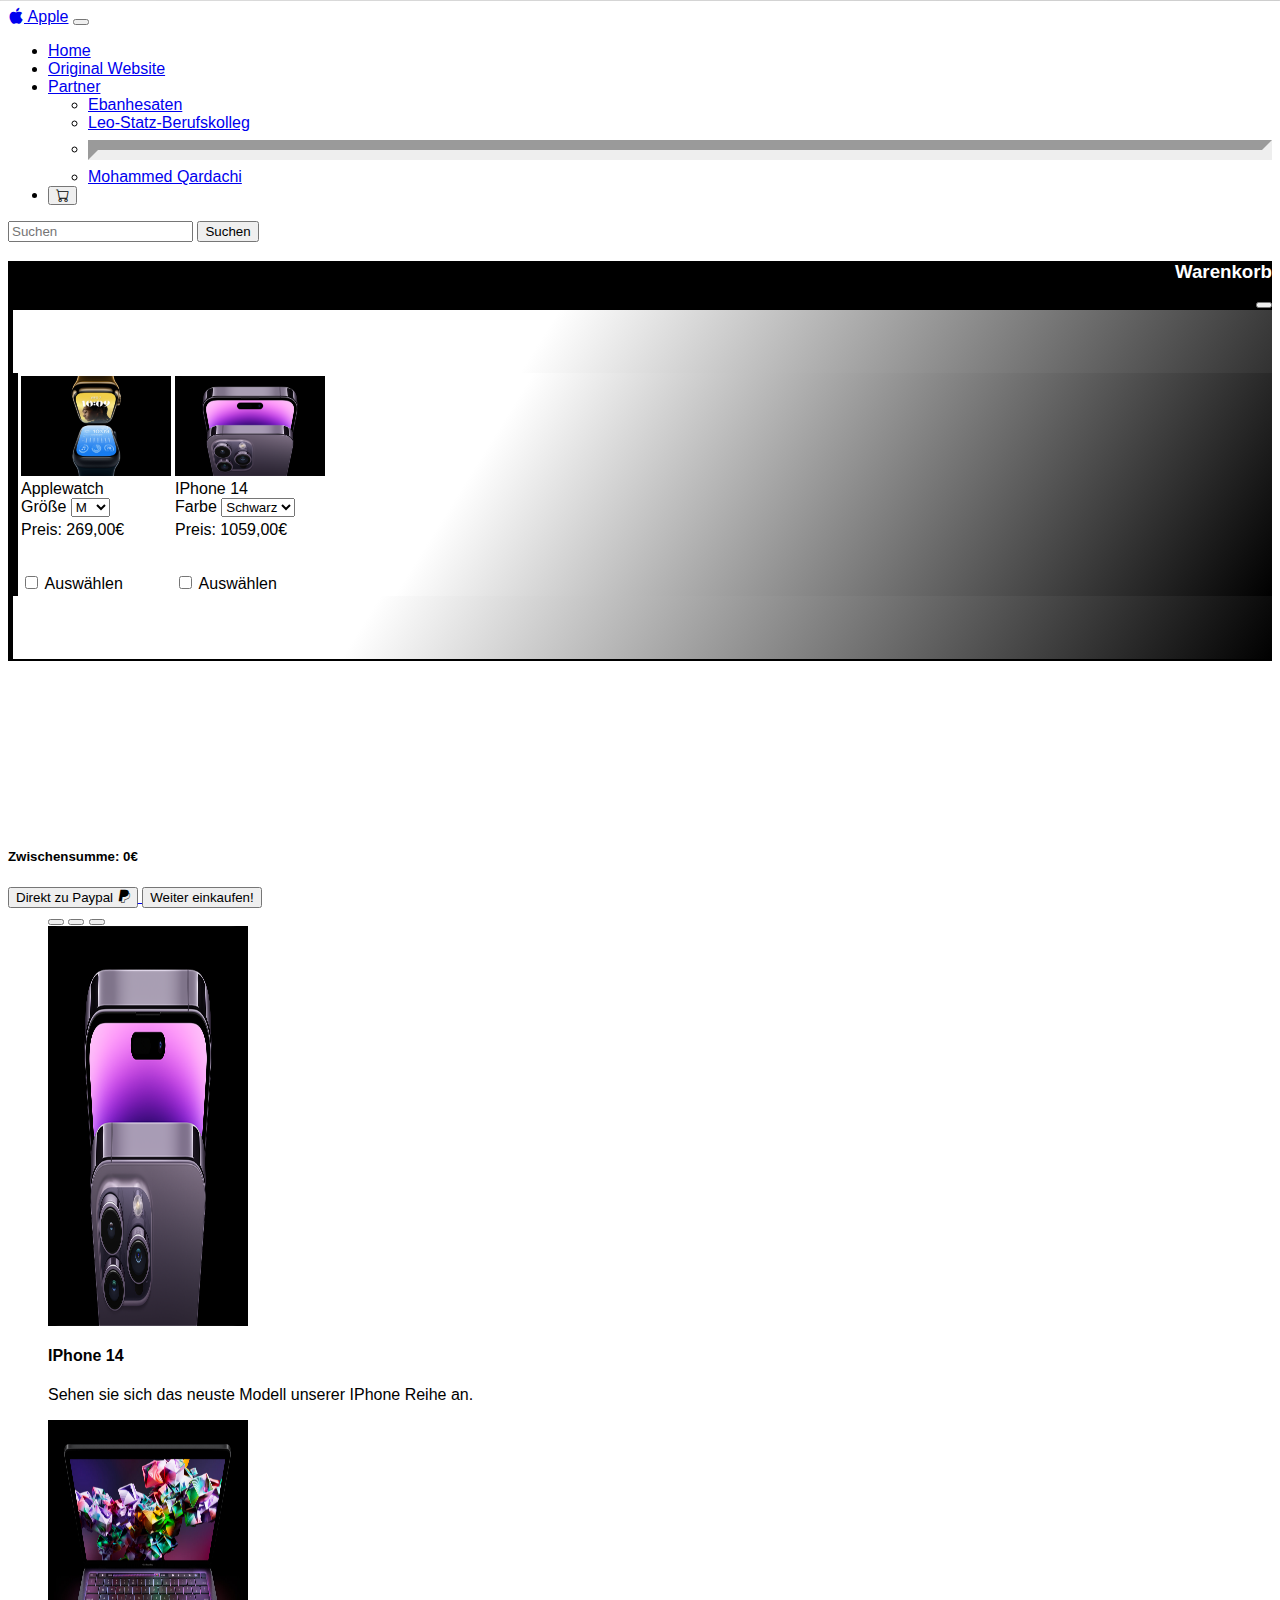
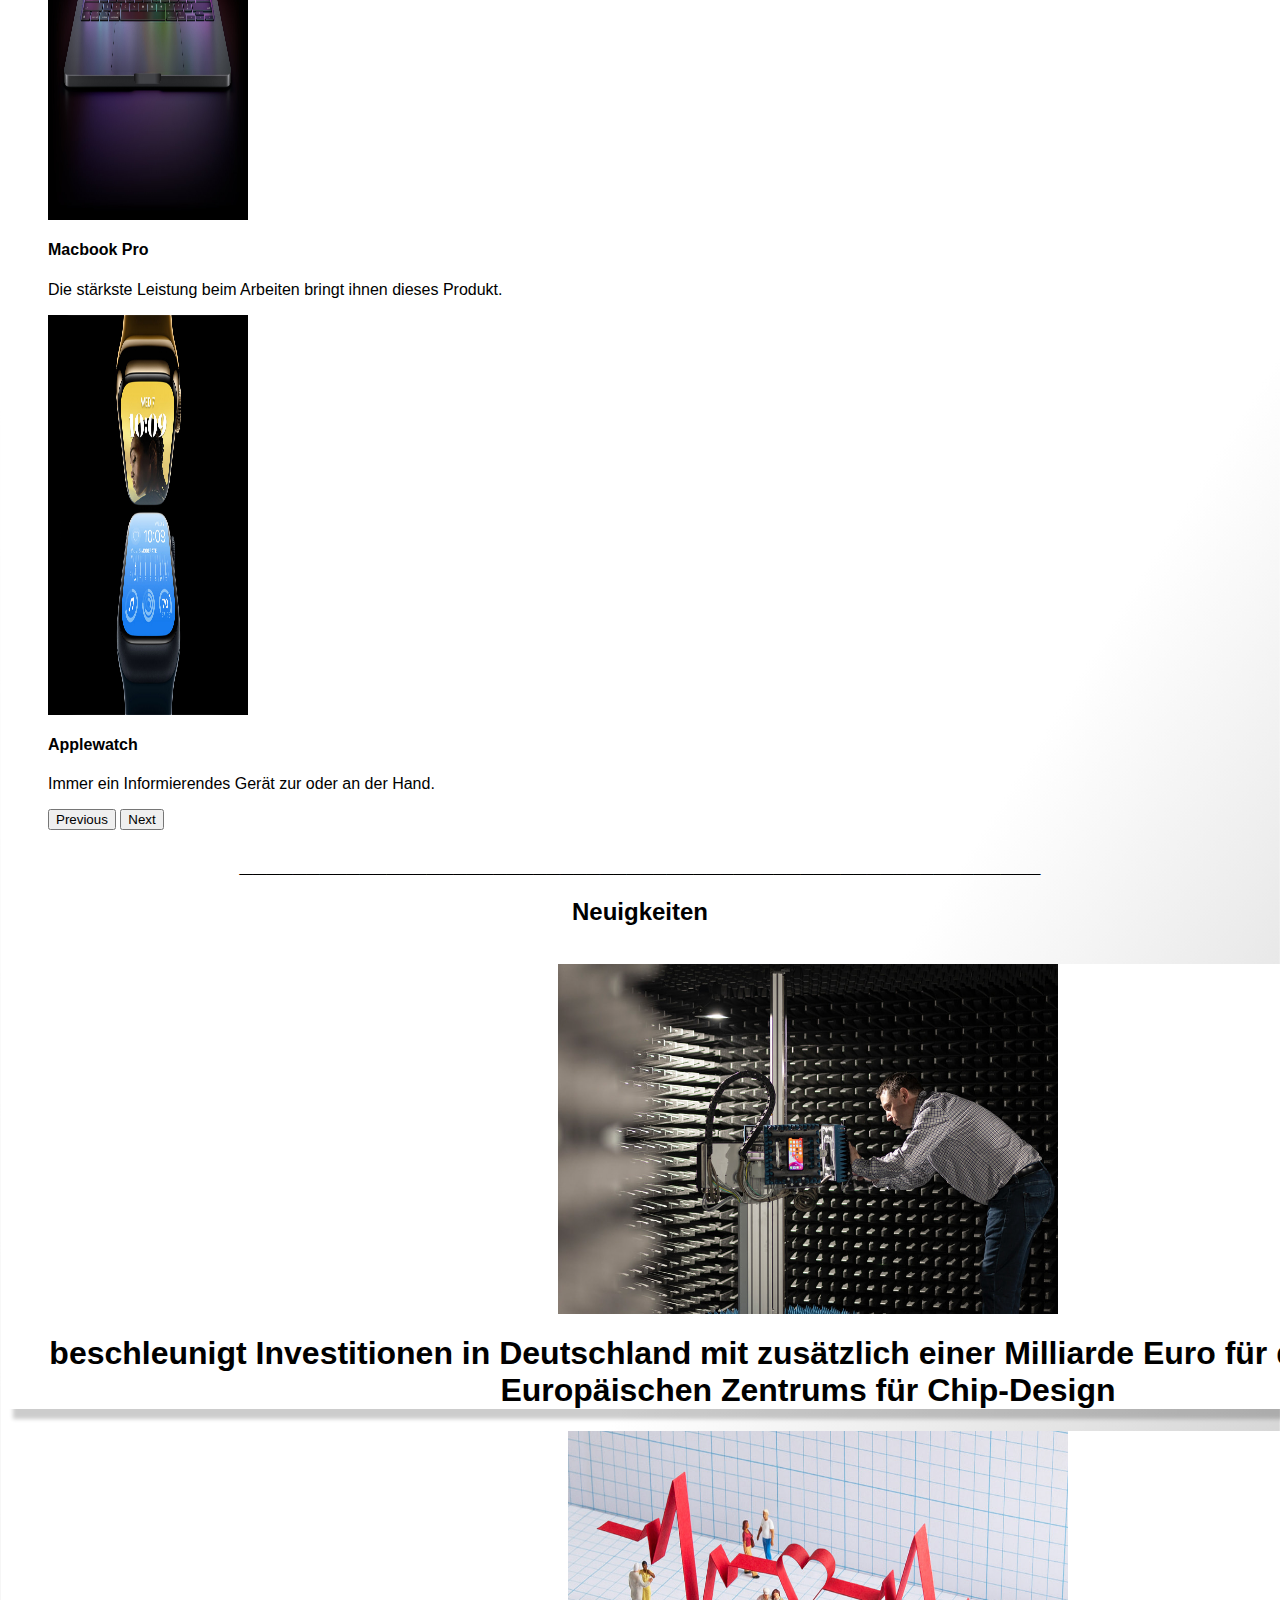
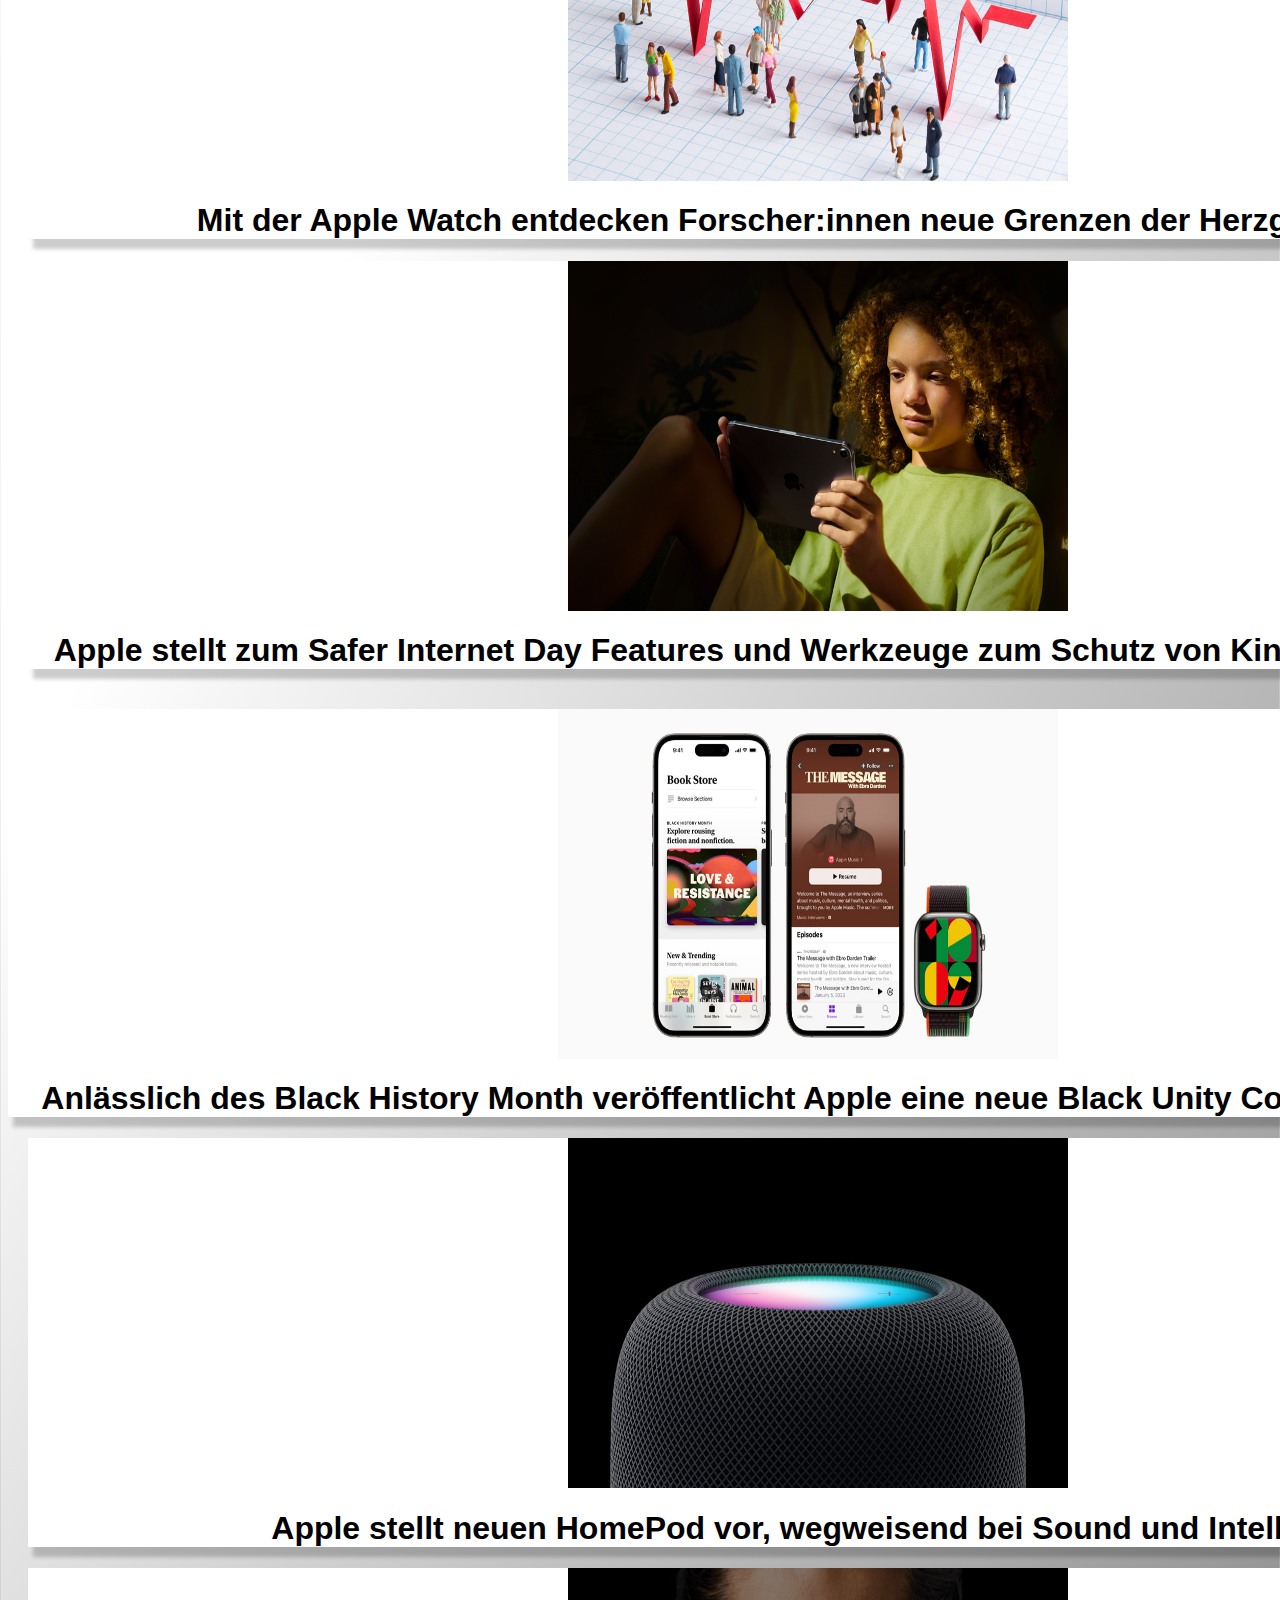
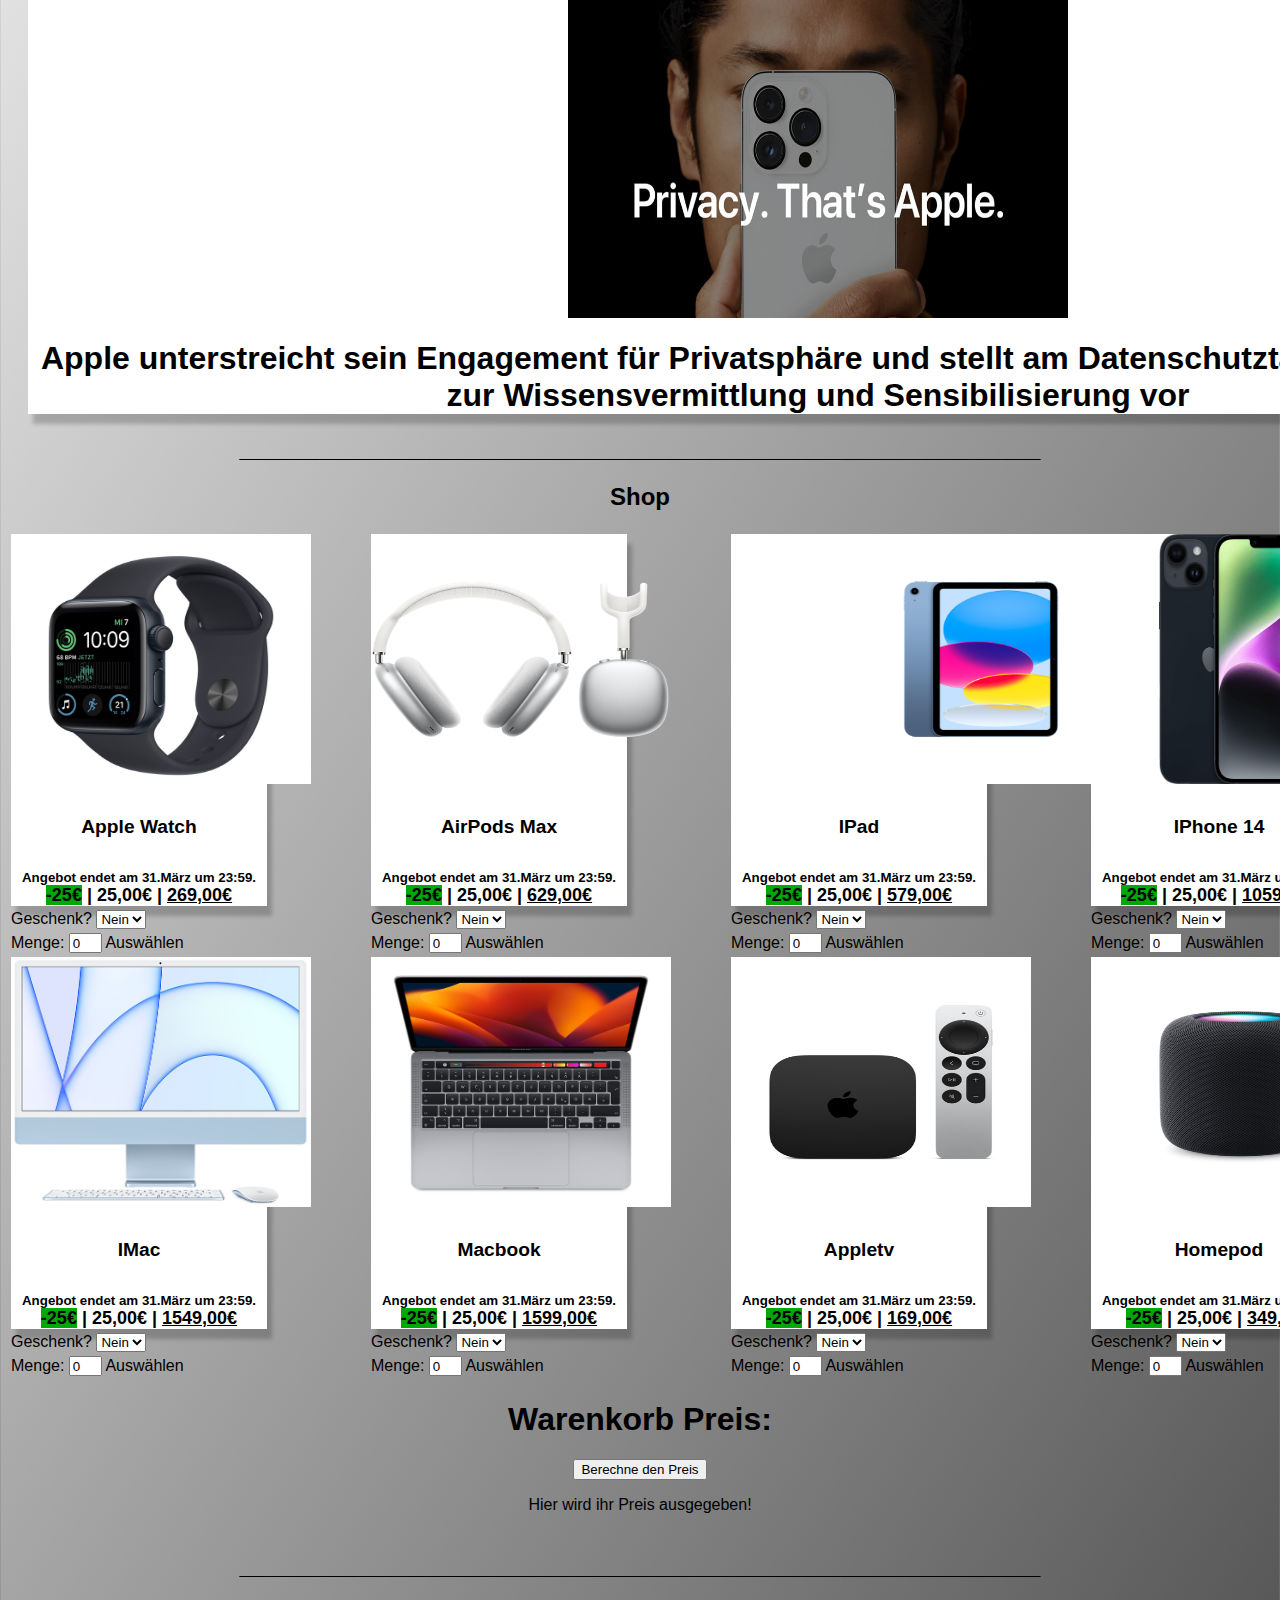
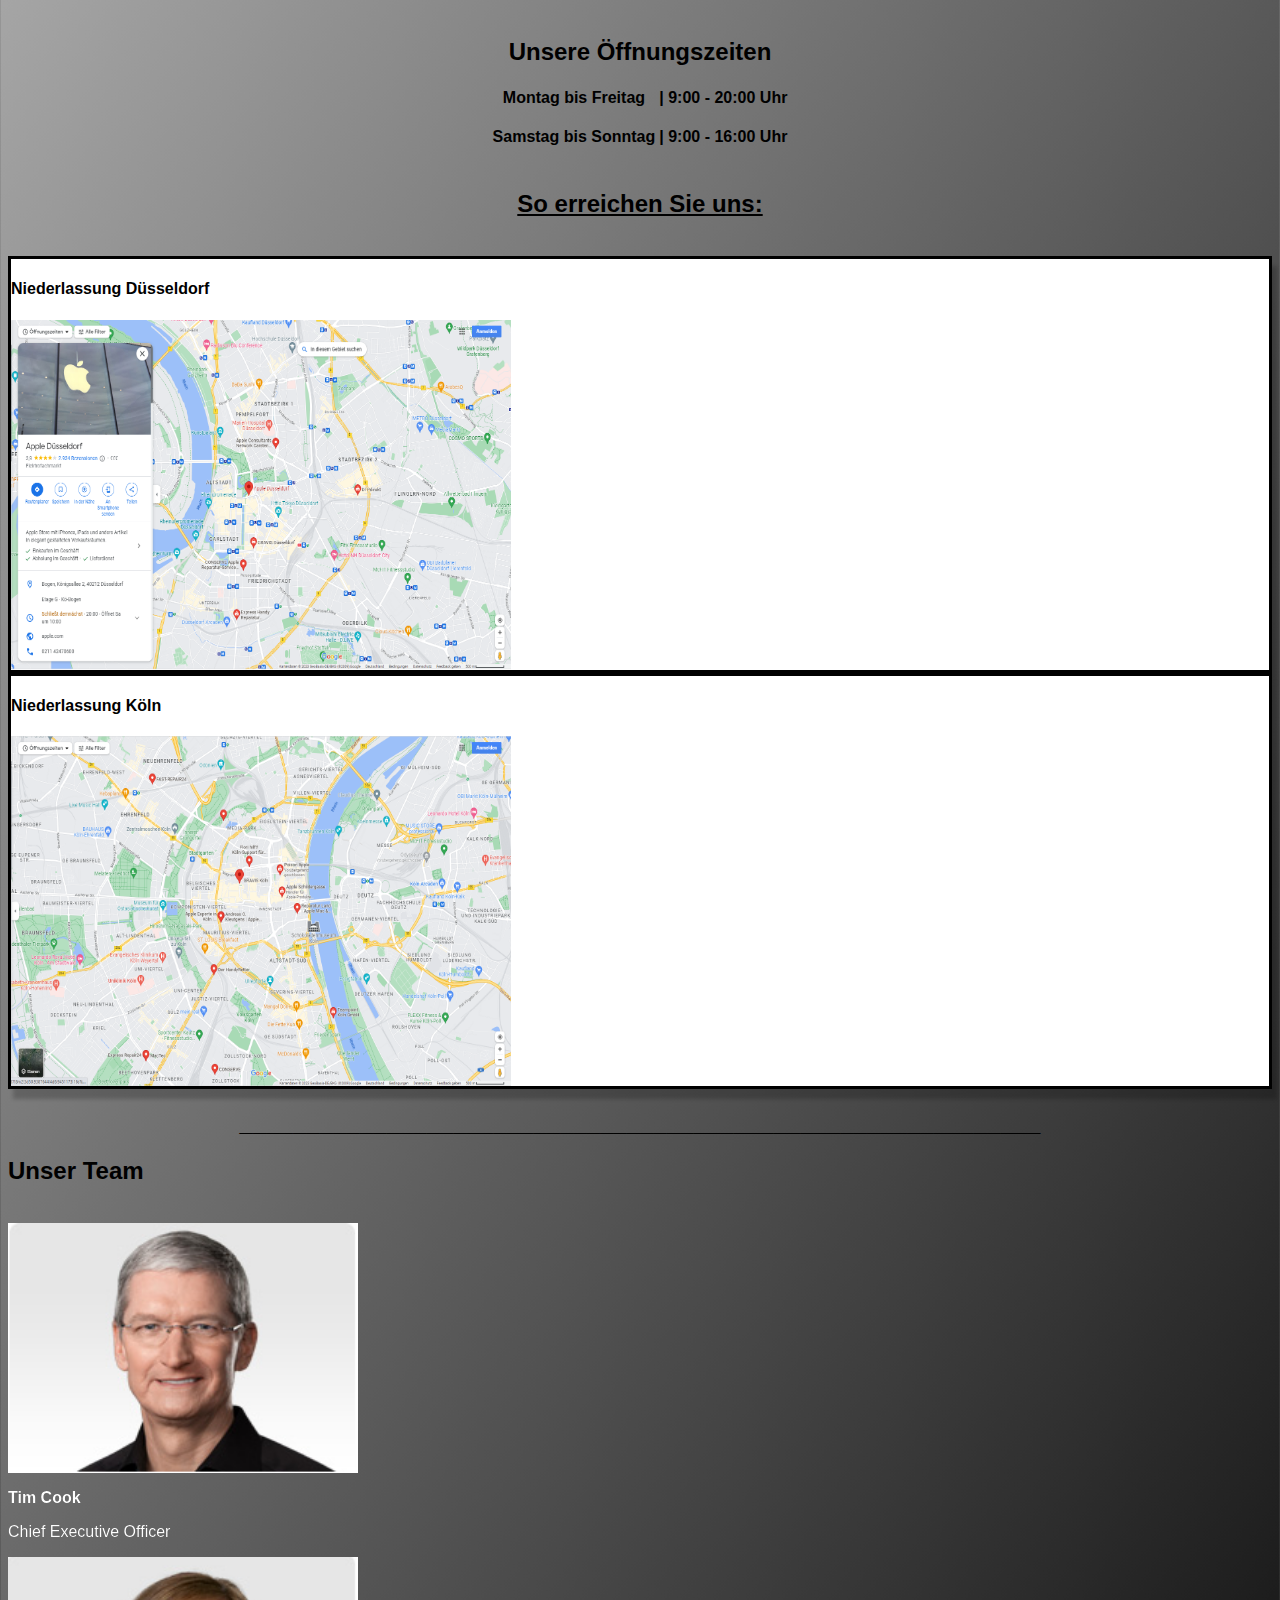
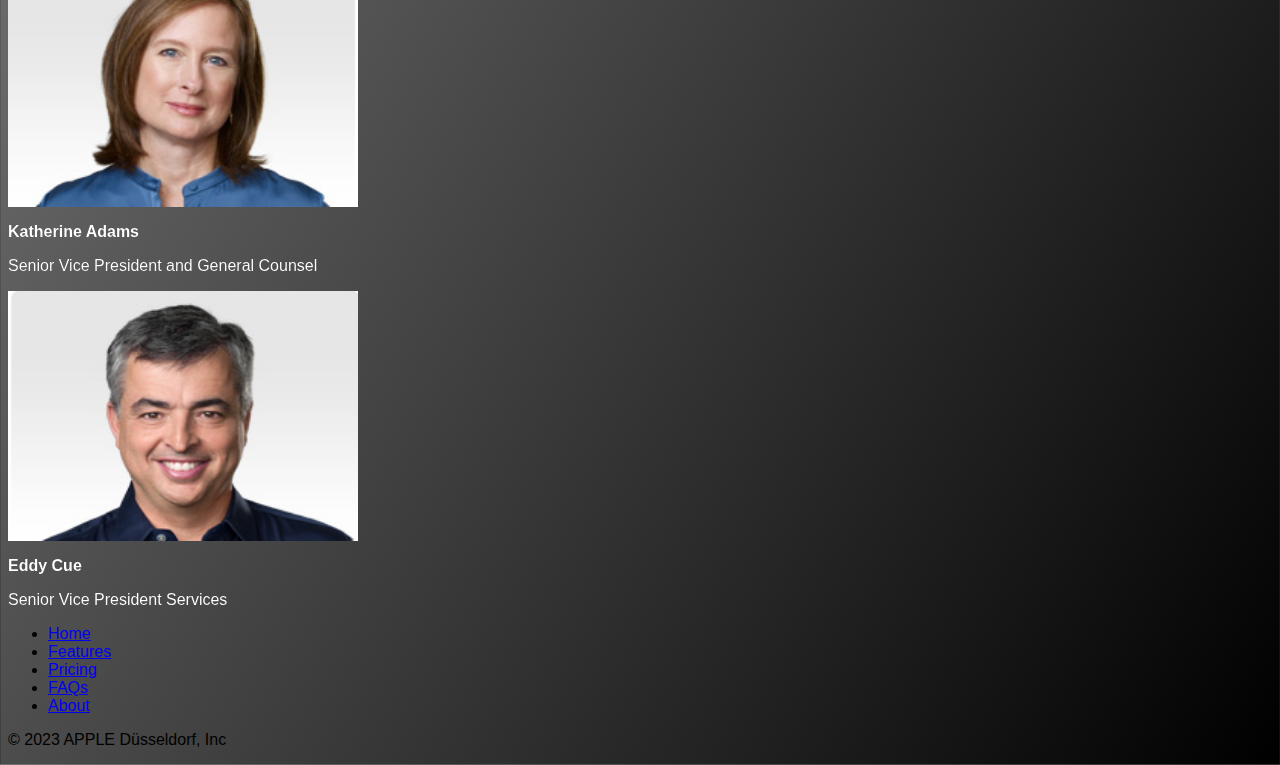
<file: Index.html>
<html>
    <head>

        <title>Apple Fake</title>
        <meta charset="utf-8">
        <meta name="viewport" content="width=device-width, initial-scale=1">

    
        <link rel="stylesheet" href="css/Maincss.css" >
        <link rel="stylesheet" href="https://cdn.jsdelivr.net/npm/bootstrap-icons@1.10.3/font/bootstrap-icons.css">
        <link href="https://cdn.jsdelivr.net/npm/bootstrap@5.3.0-alpha1/dist/css/bootstrap.min.css" rel="stylesheet" integrity="sha384-GLhlTQ8iRABdZLl6O3oVMWSktQOp6b7In1Zl3/Jr59b6EGGoI1aFkw7cmDA6j6gD" crossorigin="anonymous">
        <script src="https://cdn.jsdelivr.net/npm/bootstrap@5.3.0-alpha1/dist/js/bootstrap.bundle.min.js" integrity="sha384-w76AqPfDkMBDXo30jS1Sgez6pr3x5MlQ1ZAGC+nuZB+EYdgRZgiwxhTBTkF7CXvN" crossorigin="anonymous"></script>

      </head>

      <script>
		 "use strict";
		 function fAuswahl () {

			var vMenge ;
      var vMenge2 ;
      var vMenge3 ;
      var vMenge4 ;
      var vMenge5 ;
      var vMenge6 ;
      var vMenge7 ;
      var vMenge8 ;
			var vAusgabe;

      var vProdukt1;
			var vPreis1= 269;

      var vProdukt2;
			var vPreis2= 629;

      var vProdukt3;
			var vPreis3= 579;

      var vProdukt4;
			var vPreis4= 1059;

      var vProdukt5;
			var vPreis5= 1549;

      var vProdukt6;
			var vPreis6= 1599;

      var vProdukt7;
			var vPreis7= 169;

      var vProdukt8;
			var vPreis8= 349;

			var vKosten;
			 
			var aktuellesDatum = new Date(); 
		  var Tag = aktuellesDatum.getDate();
	    var Monat = aktuellesDatum.getMonth() + 1;
	    var Jahr = aktuellesDatum.getFullYear();
	    var Day = aktuellesDatum.getDay();
			
		  vMenge = document.getElementById("idMenge").value; 
		  vMenge = parseFloat(vMenge)
			if (vMenge==0) {vProdukt1="";}
      else {vProdukt1="AppleWatch , ";}
        
      vMenge2 = document.getElementById("idMenge2").value; 
		  vMenge2 = parseFloat(vMenge2)
			if (vMenge2==0) {vProdukt2="";}
      else {vProdukt2="AirPods Max , ";}

      vMenge3 = document.getElementById("idMenge3").value; 
		  vMenge3 = parseFloat(vMenge3)
			if (vMenge3==0) {vProdukt3="";}
      else {vProdukt3="IPad , ";}

      vMenge4 = document.getElementById("idMenge4").value; 
		  vMenge4 = parseFloat(vMenge4)
			if (vMenge4==0) {vProdukt4="";}
      else {vProdukt4="IPhone 14 , ";}

      vMenge5 = document.getElementById("idMenge5").value; 
		  vMenge5 = parseFloat(vMenge5)
			if (vMenge5==0) {vProdukt5="";}
      else {vProdukt5="IMac , ";}

      vMenge6 = document.getElementById("idMenge6").value; 
		  vMenge6 = parseFloat(vMenge6)
			if (vMenge6==0) {vProdukt6="";}
      else {vProdukt6="Macbook , ";}

      vMenge7 = document.getElementById("idMenge7").value; 
		  vMenge7 = parseFloat(vMenge7)
			if (vMenge7==0) {vProdukt7="";}
      else {vProdukt7="Appletv , ";}

      vMenge8 = document.getElementById("idMenge8").value; 
		  vMenge8 = parseFloat(vMenge8)
			if (vMenge8==0) {vProdukt8="";}
      else {vProdukt8="Homepod";}
       
  
			vKosten= (vMenge * vPreis1) + (vMenge2 * vPreis2) + (vMenge3 * vPreis3) + (vMenge4 * vPreis4) + (vMenge5 * vPreis5) + (vMenge6 * vPreis6) + (vMenge7 * vPreis7) + (vMenge8 * vPreis8);
			 
			vAusgabe = "";

			vAusgabe = vAusgabe + "Ausgewählte Produkte: ";
			vAusgabe = vAusgabe + vProdukt1 + vProdukt2 + vProdukt3 + vProdukt4 + vProdukt5 + vProdukt6 + vProdukt7 + vProdukt8 + "</br>" ;
			vAusgabe = vAusgabe + "Der Gesamtpreis inkl. MwSt. beträgt: "; 
			vAusgabe = vAusgabe + vKosten.toFixed(2) + "€" + "</br>"; 
			vAusgabe = vAusgabe + "</br>";
		  vAusgabe = vAusgabe + "Der Kassenbon wurde am ";
		  vAusgabe = vAusgabe + Tag;
			vAusgabe = vAusgabe + ", den " + Tag + "." + Monat + "." + Jahr;
		  vAusgabe = vAusgabe + " erstellt. Danke für Ihren Einkauf!";
			 
			document.getElementById("idAusgabe").innerHTML = vAusgabe ;
			 
			
		 }
    </script>
<body class="gbround">

  <!-- Navbar -->
  <nav class="navbar navbar-expand-lg bg-body-tertiary">
    <div class="container-fluid">
      <a class="navbar-brand" href="#"><span class="bi bi-apple"></span>  Apple</a>
      <button class="navbar-toggler" type="button" data-bs-toggle="collapse" data-bs-target="#navbarSupportedContent" aria-controls="navbarSupportedContent" aria-expanded="false" aria-label="Toggle navigation">
        <span class="navbar-toggler-icon"></span>
      </button>
      <div class="collapse navbar-collapse" id="navbarSupportedContent">
        <ul class="navbar-nav me-auto mb-2 mb-lg-0">
          <li class="nav-item">
            <a class="nav-link active" aria-current="page" href="#">Home</a>
          </li>
          <li class="nav-item">
            <a class="nav-link" href="https://apple.com" target="_blank">Original Website</a>
          </li>
          <li class="nav-item dropdown">
            <a class="nav-link dropdown-toggle" href="#" role="button" data-bs-toggle="dropdown" aria-expanded="false">
              Partner
            </a>
            <ul class="dropdown-menu">
              <li><a class="dropdown-item" href="https://www.xing.com/profile/Khalid_Ebanhesaten">Ebanhesaten</a></li>
              <li><a class="dropdown-item" href="https://www.leo-statz-berufskolleg.de/">Leo-Statz-Berufskolleg</a></li>
              <li><hr class="dropdown-divider"></li>
              <li><a class="dropdown-item" href="https://de.wikipedia.org/wiki/Mohammed_VI._(Marokko)#:~:text=Leben-,Mohammed,mit%20seinem%20Vater%20Hassan%20II.">Mohammed Qardachi</a></li>
            </ul>
          <li class="nav-item">
          <button class="btn bi bi-cart" type="button" data-bs-toggle="offcanvas" data-bs-target="#offcanvasRight" aria-controls="offcanvasRight"></button>
          </li>
        </ul>
        <form class="d-flex" role="search">
          <input class="form-control me-2" type="search" placeholder="Suchen" aria-label="Suchen">
          <button class="btn btn-outline-success" type="submit">Suchen</button>
        </form>
      </div>
    </div>
  </nav>  

  <!-- Warenkorb-->
  <div class="offcanvas offcanvas-end" tabindex="-1" id="offcanvasRight" aria-labelledby="offcanvasRightLabel">
    <div class="offcanvas-header" style="text-align: right;">
      <h3 class="offcanvas-title" id="offcanvasRightLabel" >Warenkorb</h3>
      <button type="button" class="btn-close" data-bs-dismiss="offcanvas" aria-label="Close"></button>
   </div>

    <div class="offcanvas-body ">
            <div class="Waren" style="padding-top: 5%; padding-bottom: 5%; margin-bottom: 15%;">
              <div class="offcanvas-body">
                <table>
                  <tr>
                    <th>
                      <img src="Bilder/Applewatchcarossel.jpg" width="150px" height="100px">
                    </th>
                    <th>
                      <img src="Bilder/Iphone14carossel.png" width="150px" height="100px">
                    </th>
                  </tr>
                  <tr>
                    <td>Applewatch
                      <br>
                    <label>
                      Größe
                    <select name="Größe" size="1">
                      <option>M</option>
                      <option>L</option>
                      <option>XL</option>
                  </select>
              </label>
              </td>
                  <td>IPhone 14
                        <br>
                      <label>
                        Farbe
                      <select name="Größe" size="1">
                          <option>Schwarz</option>
                          <option>Weiß</option>
                          <option>Blau</option>
                      </select>
                  </label>
                  </tr>
                  <tr>
                    <td>Preis: 269,00€
                      <br></br>
                      <p>
                      <input type="checkbox" id="c1" name="cc" />
                      <label for="c1"><span></span>Auswählen</label>
                    </td>
                    <td>Preis: 1059,00€
                      <br></br>
                      <p>
                      <input type="checkbox" id="c1" name="cc" />
                      <label for="c1"><span></span>Auswählen</label>
                    </td>
                  </tr>
          
                </table>
              </div>
            </div> 
            </div style="background-color: black;">
       
               <h5> Zwischensumme: 0€</h5>

           <div class="d-grid gap-2 ">
            <a href="https://www.paypal.com/signin" target="_blank"> <button class="btn btn-outline-info border-3" type="button" style="color: black;">Direkt zu Paypal <i class="bi bi-paypal"></i></button> </a>
             <button class="btn btn-info" type="button" style="color: black;">Weiter einkaufen!</button>
           </div>
     </div>
   
    
       
  <!-- Karussel -->
        </div> <!-- col 1-1 -->
        </div><!-- row 1 -->
      </div><!-- container -->
      <div class="row">
        <div class="col noPrint">
        <img src="Bilder/Applelogo.png" alt="" width="200" height="200" class="imgtop Responsive">
        </div>
        <div class="col-6">

           
          <div id="carouselExampleCaptions" class="carousel slide noPrint " >
            <div class="carousel-indicators">
              <button type="button" data-bs-target="#carouselExampleCaptions" data-bs-slide-to="0" class="active" aria-current="true" aria-label="Slide 1"></button>
              <button type="button" data-bs-target="#carouselExampleCaptions" data-bs-slide-to="1" aria-label="Slide 2"></button>
              <button type="button" data-bs-target="#carouselExampleCaptions" data-bs-slide-to="2" aria-label="Slide 3"></button>
            </div>
            <div class="carousel-inner">
              <div class="carousel-item active">
                <img src="Bilder/Iphone14carossel.png" class="d-block w-100 img-fluid" alt="..." width="200px" height="400px">
                <div class="carousel-caption d-none d-md-block">
                  <h4>IPhone 14</h4>
                  <p>Sehen sie sich das neuste Modell unserer IPhone Reihe an.</p>
                </div>
              </div>
              <div class="carousel-item">
                <img src="Bilder/Macbookcarossel.jpg" class="d-block w-100 img-fluid" alt="..." width="200px" height="400px">
                <div class="carousel-caption d-none d-md-block">
                  <h4>Macbook Pro</h4>
                  <p>Die stärkste Leistung beim Arbeiten bringt ihnen dieses Produkt.</p>
                </div>
              </div>
              <div class="carousel-item">
                <img src="Bilder/Applewatchcarossel.jpg" class="d-block w-100 img-fluid" alt="..." width="200px" height="400px">
                <div class="carousel-caption d-none d-md-block">
                  <h4>Applewatch</h4>
                  <p>Immer ein Informierendes Gerät zur oder an der Hand.</p>
                </div>
              </div>
            </div>
            <button class="carousel-control-prev" type="button" data-bs-target="#carouselExampleCaptions" data-bs-slide="prev">
              <span class="carousel-control-prev-icon" aria-hidden="true"></span>
              <span class="visually-hidden">Previous</span>
            </button>
            <button class="carousel-control-next" type="button" data-bs-target="#carouselExampleCaptions" data-bs-slide="next">
              <span class="carousel-control-next-icon" aria-hidden="true"></span>
              <span class="visually-hidden">Next</span>
            </button>
          </div>
        </div>
        <div class="col noPrint">
        <img src="Bilder/Applelogo2.png" alt="" width="200" height="200" class="imgtop2 Responsive">
        </div> 
      </div> <!-- row 2-->
      <h2 style="text-align: center;">____________________________________________________________</h2>


      <center> <h2>Neuigkeiten</h2> </center>      <div class="imgtop3">
        <br>
      <center><div class="row" style="width: 100rem;">
        <div class="col card">
          <div class="imgtop3"> <a href="https://www.apple.com/de/newsroom/2023/03/apple-accelerates-investment-in-germany-to-expand-silicon-design-center/" target="_blank" style="text-decoration: none; color: black;">            <img src="Bilder/news1.jpg.large.jpg" alt="" width="500px" height="350px" class="imgtop3 img-fluid"> </div> <h1> beschleunigt Investitionen in Deutschland mit zusätzlich einer Milliarde Euro für den Ausbau seines Europäischen Zentrums für Chip-Design</h1> </div></a>
        <div class="col card" style="margin-left: 20px;">
          <div class="imgtop3"> <a href="https://www.apple.com/de/newsroom/2023/02/with-apple-watch-researchers-explore-new-frontiers-in-heart-health/" target="_blank" style="text-decoration: none; color: black;">             <img src="Bilder/news2.jpg.large.jpg" alt="" width="500px" height="350px" class="imgtop3 img-fluid"></div> <h1>Mit der Apple Watch entdecken Forscher:innen neue Grenzen der Herzgesundheit</h1>   </div></a>
        <div class="col card" style="margin-left: 20px;">
          <div class="imgtop3"> <a href="https://www.apple.com/de/newsroom/2023/02/apple-spotlights-free-resources-to-protect-children-online/" target="_blank" style="text-decoration: none; color: black;">             <img src="Bilder/new3.jpg.large.jpg" alt="" width="500px" height="350px" class="imgtop3 img-fluid"></div> <h1>Apple stellt zum Safer Internet Day Features und Werkzeuge zum Schutz von Kindern im Internet vor</h1>   </div></a>
        </div>
        <p></p></center>
        <br>
      </div>
      <center><div class="row" style="width: 100rem; padding-top: 0px;">
        <div class="col card" >
          <div class="imgtop3">  <a href="https://www.apple.com/de/newsroom/2023/01/apple-celebrates-black-history-month-with-unity-collection-and-exclusive-content/" target="_blank" style="text-decoration: none; color: black;">            <img src="Bilder/news4.jpg.large.jpg" alt="" width="500px" height="350px" class="imgtop3 img-fluid"> </div> <h1>Anlässlich des Black History Month veröffentlicht Apple eine neue Black Unity Collection und Inhalte</h1>   </div></a>
        <div class="col card" style="margin-left: 20px;">
          <div class="imgtop3" > <a href="https://www.apple.com/de/newsroom/2023/01/apple-introduces-the-new-homepod-with-breakthrough-sound-and-intelligence/" target="_blank" style="text-decoration: none; color: black;">            <img src="Bilder/news5.jpg.large.jpg" alt="" width="500px" height="350px" class="imgtop3 img-fluid"></div> <h1>Apple stellt neuen HomePod vor, wegweisend bei Sound und Intelligenz</h1>   </div></a>
        <div class="col card" style="margin-left: 20px;">
          <div class="imgtop3">  <a href="https://www.apple.com/de/newsroom/2023/01/apple-builds-on-privacy-commitment-by-unveiling-new-efforts-on-data-privacy-day/" target="_blank" style="text-decoration: none; color: black;">          <img src="Bilder/news6.jpg.large.jpg" alt="" width="500px" height="350px" class="imgtop3 img-fluid"></div> <h1>Apple unterstreicht sein Engagement für Privatsphäre und stellt am Datenschutztag neue Maßnahmen zur Wissensvermittlung und Sensibilisierung vor</h1>   </div></a>
        </div>
        <p></p></center>
      </div>

  <!-- Warenkorb + berechnung -->
  <h2 style="text-align: center;">____________________________________________________________</h2>
  <center> <h2 class="noPrint">Shop</h2> </center>
  <p></p>
  <center><table class="noPrint">
        <tr>
          <th>
             <div class="card rounded-0 border text-bg-White" style="width: 16rem; padding-top: 0px; margin-right: 100px;">
                <a href="https://www.apple.com/apple-watch-series-8/" target="_blank"><img src="Bilder/SApplewatch.jfif" class="card-img-top rounded-0" alt="..." width="300px" height="250"></a>
                <div class="card-body">
                  <h5 class="card-title" style="font-size: larger;">Apple Watch</h5>
                  <p class="card-text" style="font-size: smaller;">Angebot endet am 31.März um 23:59. 
                    <span style="font-size: large; background-color: rgb(0, 167, 8); font-weight: bold;">-25€</span><span style="font-size: large;"> | </span><span class="strikethrough" style="font-size: large;">25,00€</span><span style="font-size: large;"> | </span><span  style="font-size: large;"> <u>269,00€</u></span></p>
                </div>
              </div>
          </th>
          <th>
            <div class="card rounded-0 border text-bg-White" style="width: 16rem; padding-top: 0px; margin-right: 50px;">
              <a href="https://www.apple.com/airpods-max/" target="_blank"><img src="Bilder/SAipords.png" class="card-img-top rounded-0" alt="..." width="300px" height="250"></a>
              <div class="card-body">
                <h5 class="card-title" style="font-size: larger;">AirPods Max</h5>
                <p class="card-text" style="font-size: smaller;">Angebot endet am 31.März um 23:59. 
                  <span style="font-size: large; background-color: rgb(0, 167, 8); font-weight: bold;">-25€</span><span style="font-size: large;"> | </span><span class="strikethrough" style="font-size: large;">25,00€</span><span style="font-size: large;"> | </span><span  style="font-size: large;"> <u>629,00€</u></span></p>
              </div>
            </div>
          </th>
          <th>
            <div class="card rounded-0 border text-bg-White" style="width: 16rem; padding-top: 0px; margin-left: 50px;">
              <a href="https://www.apple.com/ipad-select/" target="_blank"><img src="Bilder/SIpad.png" class="card-img-top rounded-0" alt="..." width="500px" height="250"></a>
              <div class="card-body">
                <h5 class="card-title" style="font-size: larger;">IPad</h5>
                <p class="card-text" style="font-size: smaller;">Angebot endet am 31.März um 23:59. 
                  <span style="font-size: large; background-color: rgb(0, 167, 8); font-weight: bold;">-25€</span><span style="font-size: large;"> | </span><span class="strikethrough" style="font-size: large;">25,00€</span><span style="font-size: large;"> | </span><span  style="font-size: large;"> <u>579,00€</u></span></p>
              </div>
            </div>
          </th>
          <th>
            <div class="card rounded-0 border text-bg-White" style="width: 16rem; padding-top: 0px; margin-left: 100px;">
              <a href="https://www.apple.com/iphone-14-pro/" target="_blank"><img src="Bilder/SAIphone.webp" class="card-img-top rounded-0" alt="..." width="300px" height="250"></a>
              <div class="card-body">
                <h5 class="card-title" style="font-size: larger;">IPhone 14</h5>
                <p class="card-text" style="font-size: smaller;">Angebot endet am 31.März um 23:59. 
                  <span style="font-size: large; background-color: rgb(0, 167, 8); font-weight: bold;">-25€</span><span style="font-size: large;"> | </span><span class="strikethrough" style="font-size: large;">25,00€</span><span style="font-size: large;"> | </span><span  style="font-size: large;"> <u>1059,00€</u></span></p>
              </div>
            </div>
          </th>
          <tr>
            <td>
      
            <label style="margin-right: 100px;">
              Geschenk?
              <select name="Geschenk" size="1">
                <option>Nein</option>
                <option>Ja</option>
            </select>
          </label>
          </td>
          <td>
      
              <label style="margin-right: 50px;">
                Geschenk?
                <select name="Geschenk" size="1">
                  <option>Nein</option>
                  <option>Ja</option>
              </select>
          </label>
          </td>
          <td>
      
              <label style="margin-left: 50px;">
                Geschenk?
                <select name="Geschenk" size="1">
                  <option>Nein</option>
                  <option>Ja</option>
              </select>
          </label>
          </td>
          <td>
      
              <label style="margin-left: 100px;">
                Geschenk?
                <select name="Geschenk" size="1">
                  <option>Nein</option>
                  <option>Ja</option>
              </select>
          </label>
          </td>
          
          </tr>
        <tr>
          <td>
            <p style="margin-right: 100px;">
            Menge: <input id="idMenge" type="text" value="0" size="1" style="height:20px;">
            <label for="c1"><span></span>Auswählen</label>
          </td>
          <td>
            <p style="margin-right: 50px;">
            Menge: <input id="idMenge2" type="text" value="0" size="1" style="height:20px;">
            <label for="c1"><span></span>Auswählen</label>
          </td>
          <td>
            <p style="margin-left: 50px;">
            Menge: <input id="idMenge3" type="text" value="0" size="1" style="height:20px;">
            <label for="c1"><span></span>Auswählen</label>
          </td>
          <td>
            <p style="margin-left: 100px;">
            Menge: <input id="idMenge4" type="text" value="0" size="1" style="height:20px;">
            <label for="c1"><span></span>Auswählen</label>
          </td>
        </tr>
      <th>
        <div class="card rounded-0 border text-bg-White" style="width: 16rem; padding-top: 0px; margin-right: 50px;">
          <a href="https://www.apple.com/de/shop/buy-mac/imac" target="_blank"><img src="Bilder/SImac.jfif" class="card-img-top rounded-0" alt="..." width="300px" height="250" ></a>
          <div class="card-body">
            <h5 class="card-title" style="font-size: larger;">IMac</h5>
            <p class="card-text" style="font-size: smaller;">Angebot endet am 31.März um 23:59. 
              <span style="font-size: large; background-color: rgb(0, 167, 8); font-weight: bold;">-25€</span><span style="font-size: large;"> | </span><span class="strikethrough" style="font-size: large;">25,00€</span><span style="font-size: large;"> | </span><span  style="font-size: large;"> <u>1549,00€</u></span></p>
          </div>
        </div>
      </th>
      <th>
        <div class="card rounded-0 border text-bg-White" style="width: 16rem; padding-top: 0px; margin-right: 50px;">
          <a href="https://www.apple.com/de/macbook-pro/" target="_blank"><img src="Bilder/SMacbook.jfif" class="card-img-top rounded-0" alt="..." width="300px" height="250"></a>
          <div class="card-body">
            <h5 class="card-title" style="font-size: larger;">Macbook</h5>
            <p class="card-text" style="font-size: smaller;">Angebot endet am 31.März um 23:59. 
              <span style="font-size: large; background-color: rgb(0, 167, 8); font-weight: bold;">-25€</span><span style="font-size: large;"> | </span><span class="strikethrough" style="font-size: large;">25,00€</span><span style="font-size: large;"> | </span><span  style="font-size: large;"> <u>1599,00€</u></span></p>
          </div>
        </div>
      </th>
      <th>
        <div class="card rounded-0 border text-bg-White" style="width: 16rem; padding-top: 0px; margin-left: 50px;">
          <a href="https://www.apple.com/de/shop/buy-tv/apple-tv-4k" target="_blank"><img src="Bilder/SAppletv.jfif" class="card-img-top rounded-0" alt="..." width="300px" height="250"></a>
          <div class="card-body">
            <h5 class="card-title" style="font-size: larger;">Appletv</h5>
            <p class="card-text" style="font-size: smaller;">Angebot endet am 31.März um 23:59. 
              <span style="font-size: large; background-color: rgb(0, 167, 8); font-weight: bold;">-25€</span><span style="font-size: large;"> | </span><span class="strikethrough" style="font-size: large;">25,00€</span><span style="font-size: large;"> | </span><span  style="font-size: large;"> <u>169,00€</u></span></p>
          </div>
        </div>
      </th>
      <th>
        <div class="card rounded-0 border text-bg-White" style="width: 16rem; padding-top: 0px; margin-left: 100px;">
          <a href="https://www.apple.com/de/shop/buy-homepod/homepod" target="_blank"><img src="Bilder/SHomepod.png" class="card-img-top rounded-0" alt="..." width="300px" height="250"></a>
          <div class="card-body">
            <h5 class="card-title" style="font-size: larger;">Homepod</h5>
            <p class="card-text" style="font-size: smaller;">Angebot endet am 31.März um 23:59. 
              <span style="font-size: large; background-color: rgb(0, 167, 8); font-weight: bold;">-25€</span><span style="font-size: large;"> | </span><span class="strikethrough" style="font-size: large;">25,00€</span><span style="font-size: large;"> | </span><span  style="font-size: large;"> <u>349,00€</u></span></p>
          </div>
        </div>
      </th>
    </tr>
    <tr>
      <td>

      <label style="margin-right: 100px;">
        Geschenk?
        <select name="Geschenk" size="1">
          <option>Nein</option>
          <option>Ja</option>
      </select>
    </label>
    </td>
    <td>

        <label style="margin-right: 50px;">
          Geschenk?
          <select name="Geschenk" size="1">
            <option>Nein</option>
            <option>Ja</option>
        </select>
    </label>
    </td>
    <td>

        <label style="margin-left: 50px;">
          Geschenk?
          <select name="Geschenk" size="1">
            <option>Nein</option>
            <option>Ja</option>
        </select>
    </label>
    </td>
    <td>

        <label style="margin-left: 100px;">
          Geschenk?
          <select name="Geschenk" size="1">
            <option>Nein</option>
            <option>Ja</option>
        </select>
    </label>
    </td>
    
    </tr>
    <tr >
      <td>
        <p style="margin-right: 100px;">
        Menge: <input id="idMenge5" type="text" value="0" size="1" style="height:20px;">
        <label for="c1"><span></span>Auswählen</label>
      </td>
      <td>
        <p style="margin-right: 50px;">
        Menge: <input id="idMenge6" type="text" value="0" size="1" style="height:20px;">
        <label for="c1"><span></span>Auswählen</label>
      </td>
      <td>
        <p style="margin-left: 50px;">
        Menge: <input id="idMenge7" type="text" value="0" size="1" style="height:20px;">
        <label for="c1"><span></span>Auswählen</label>
      </td>
      <td>
        <p style="margin-left: 100px;">
        Menge: <input id="idMenge8" type="text" value="0" size="1" style="height:20px;">
        <label for="c1"><span></span>Auswählen</label>
      </td>
    </tr>
  </table></center>
  </div>
  <div align="center" class="noPrint"><h1> Warenkorb Preis: </h1> </div>
	<div align="center" class="noPrint">
	<button onClick="fAuswahl();">Berechne den Preis</button> 
	</div class="noPrint"> <p> </p>
	<div align="center" class="noPrint">
	<div id="idAusgabe">Hier wird ihr Preis ausgegeben!</div> <br>
	</div class="noPrint">
  <h2 style="text-align: center;" class="noPrint">____________________________________________________________</h2>
  <br>

  <!-- Erreichbarkeit -->
    <div id="Filiale" class="container-fluid">
    <div class="row">
    <div class="col-12">
    <center><h2>Unsere Öffnungszeiten</h2></center>
    </div>
    <center><table>
    <tr>
    <th>
    <p><h4>Montag bis Freitag</h4> </p>
    <p><h4>Samstag bis Sonntag </h4> </p>
    </th>
    <th>
    <p><h4>   | 9:00 - 20:00 Uhr </h4> </p>
    <p><h4>	  | 9:00 - 16:00 Uhr </h4> </p>
    </th>
    </tr>
    </table>
    <h2 style="text-decoration: underline;">So erreichen Sie uns:</h2>
    <br>
    </div>
    <div class="container text-center">
      <div class="row row-cols-3">
        <div class="col borderbeste card"> <h4>Niederlassung Düsseldorf </h4> <img src="Bilder/Applestandort 1.png" class="img-fluid" alt="Niederlassung Köln" width="500px" height="350px"></div>
        <div class="col "></div>
        <div class="col borderbeste card"> <h4>Niederlassung Köln </h4> <img src="Bilder/Apple Standort 2.png" class="img-fluid" alt="Niederlassung Düsseldorf" width="500px" height="350px"></div>
      </div>
    </div>

  <!-- Team Vorstellung -->
<div id="Team" class="container-fluid text-center bg-grey">
  <h2 style="text-align: center;">____________________________________________________________</h2>
  <h2>Unser Team</h2><br>
  <div class="row text-center">
    <div class="col-sm-4 Personal Personal:hover">
      <div class="thumbnail">
        <img src="Bilder/Team1.png" alt="New York" width="350" height="250">
        <p><strong>Tim Cook</strong></p>
        <p>Chief Executive Officer</p>
      </div>
    </div>
    <div class="col-sm-4 Personal Personal:hover">
      <div class="thumbnail">
        <img src="Bilder/Team 2.png" alt="New York" width="350" height="250">
        <p><strong>Katherine Adams</strong></p>
        <p>Senior Vice President and
          General Counsel</p>
      </div>
    </div>
    <div class="col-sm-4 Personal Personal:hover">
      <div class="thumbnail">
        <img src="Bilder/Team3.png" alt="San Francisco" width="350" height="250">
        <p><strong> Eddy Cue</strong></p>
        <p>Senior Vice President
          Services</p>
      </div>
    </div>
</div>
      
  </div>

    <!-- Fußzeile -->
  <div class="container">
    <footer class="py-3 my-4" >
      <ul class="nav justify-content-center border-bottom pb-3 mb-3" >
        <li class="nav-item"><a href="#" class="nav-link px-2 text-muted">Home</a></li>
        <li class="nav-item"><a href="#" class="nav-link px-2 text-muted">Features</a></li>
        <li class="nav-item"><a href="#" class="nav-link px-2 text-muted">Pricing</a></li>
        <li class="nav-item"><a href="#" class="nav-link px-2 text-muted">FAQs</a></li>
        <li class="nav-item"><a href="#" class="nav-link px-2 text-muted">About</a></li>
      </ul>
      <p class="text-center text-muted">&copy; 2023 APPLE Düsseldorf, Inc</p>
    </footer>
  </div>
  
</body>

</html>
</file>
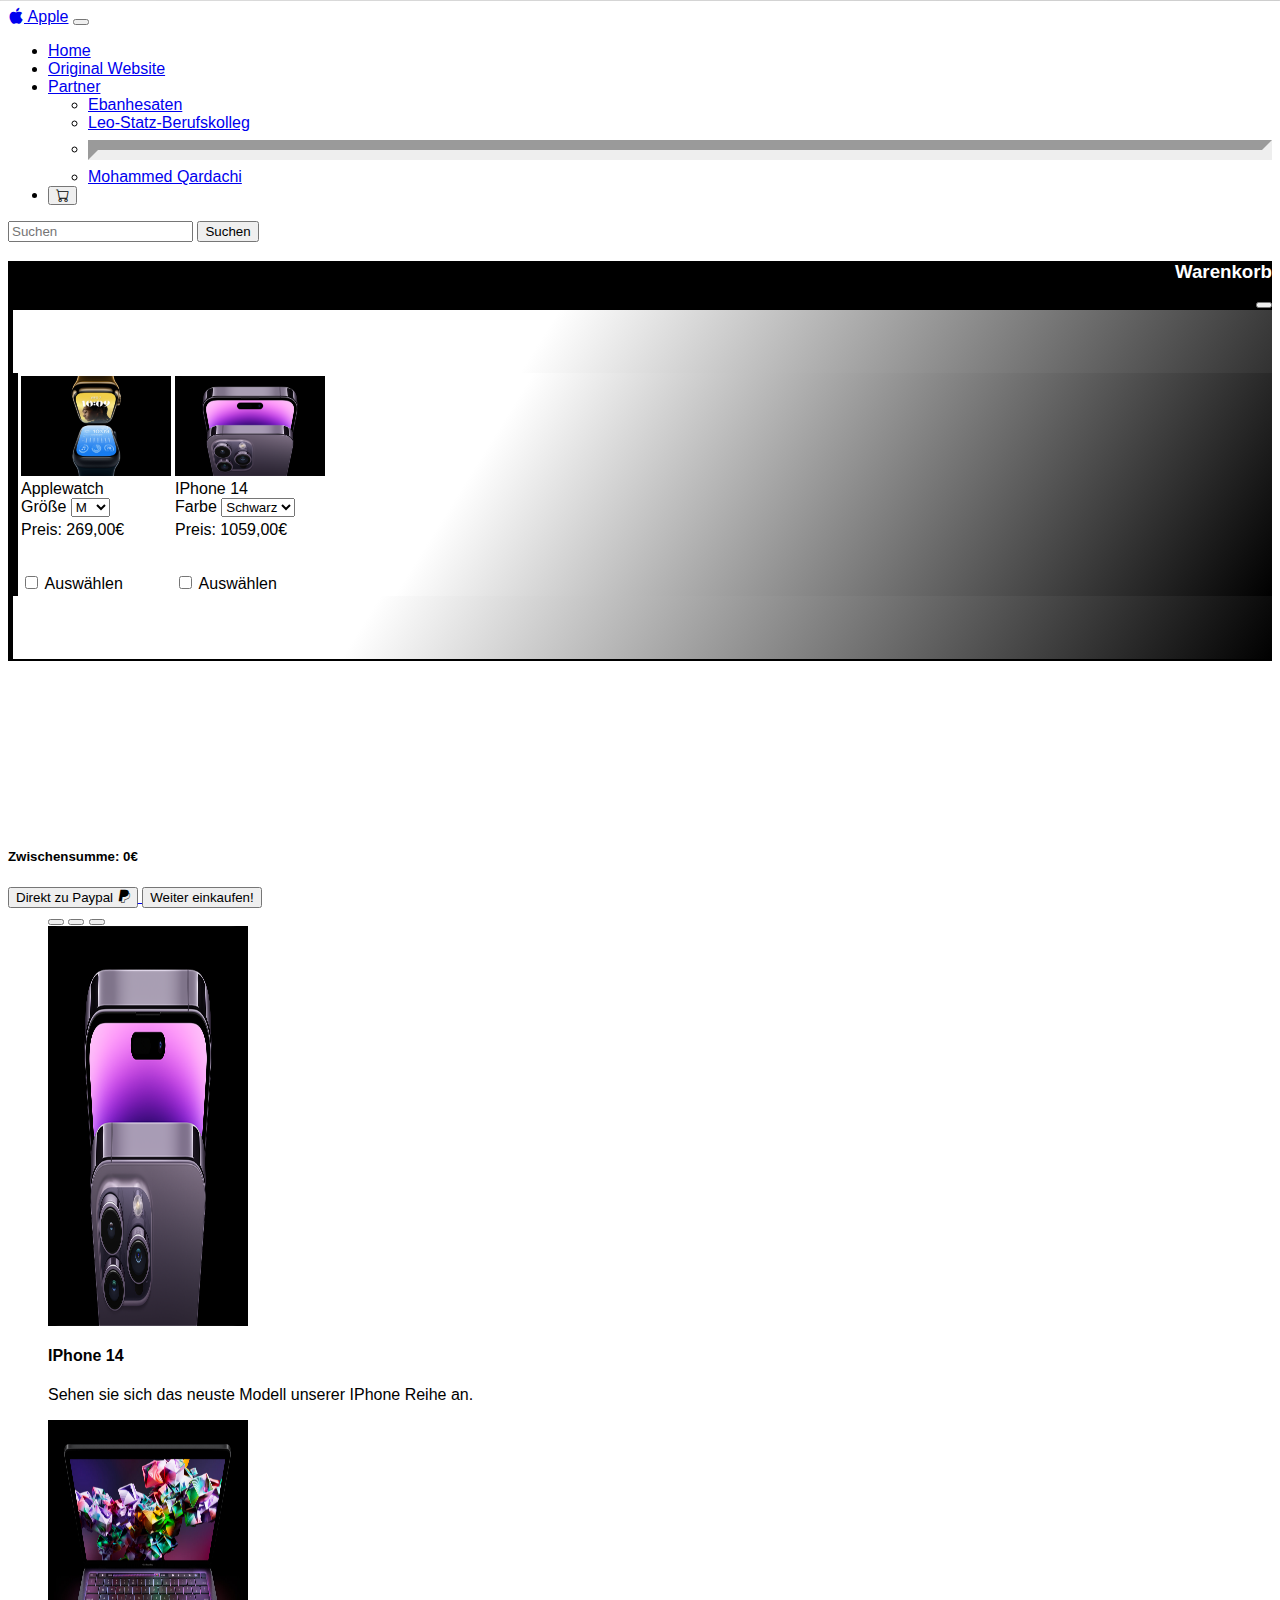
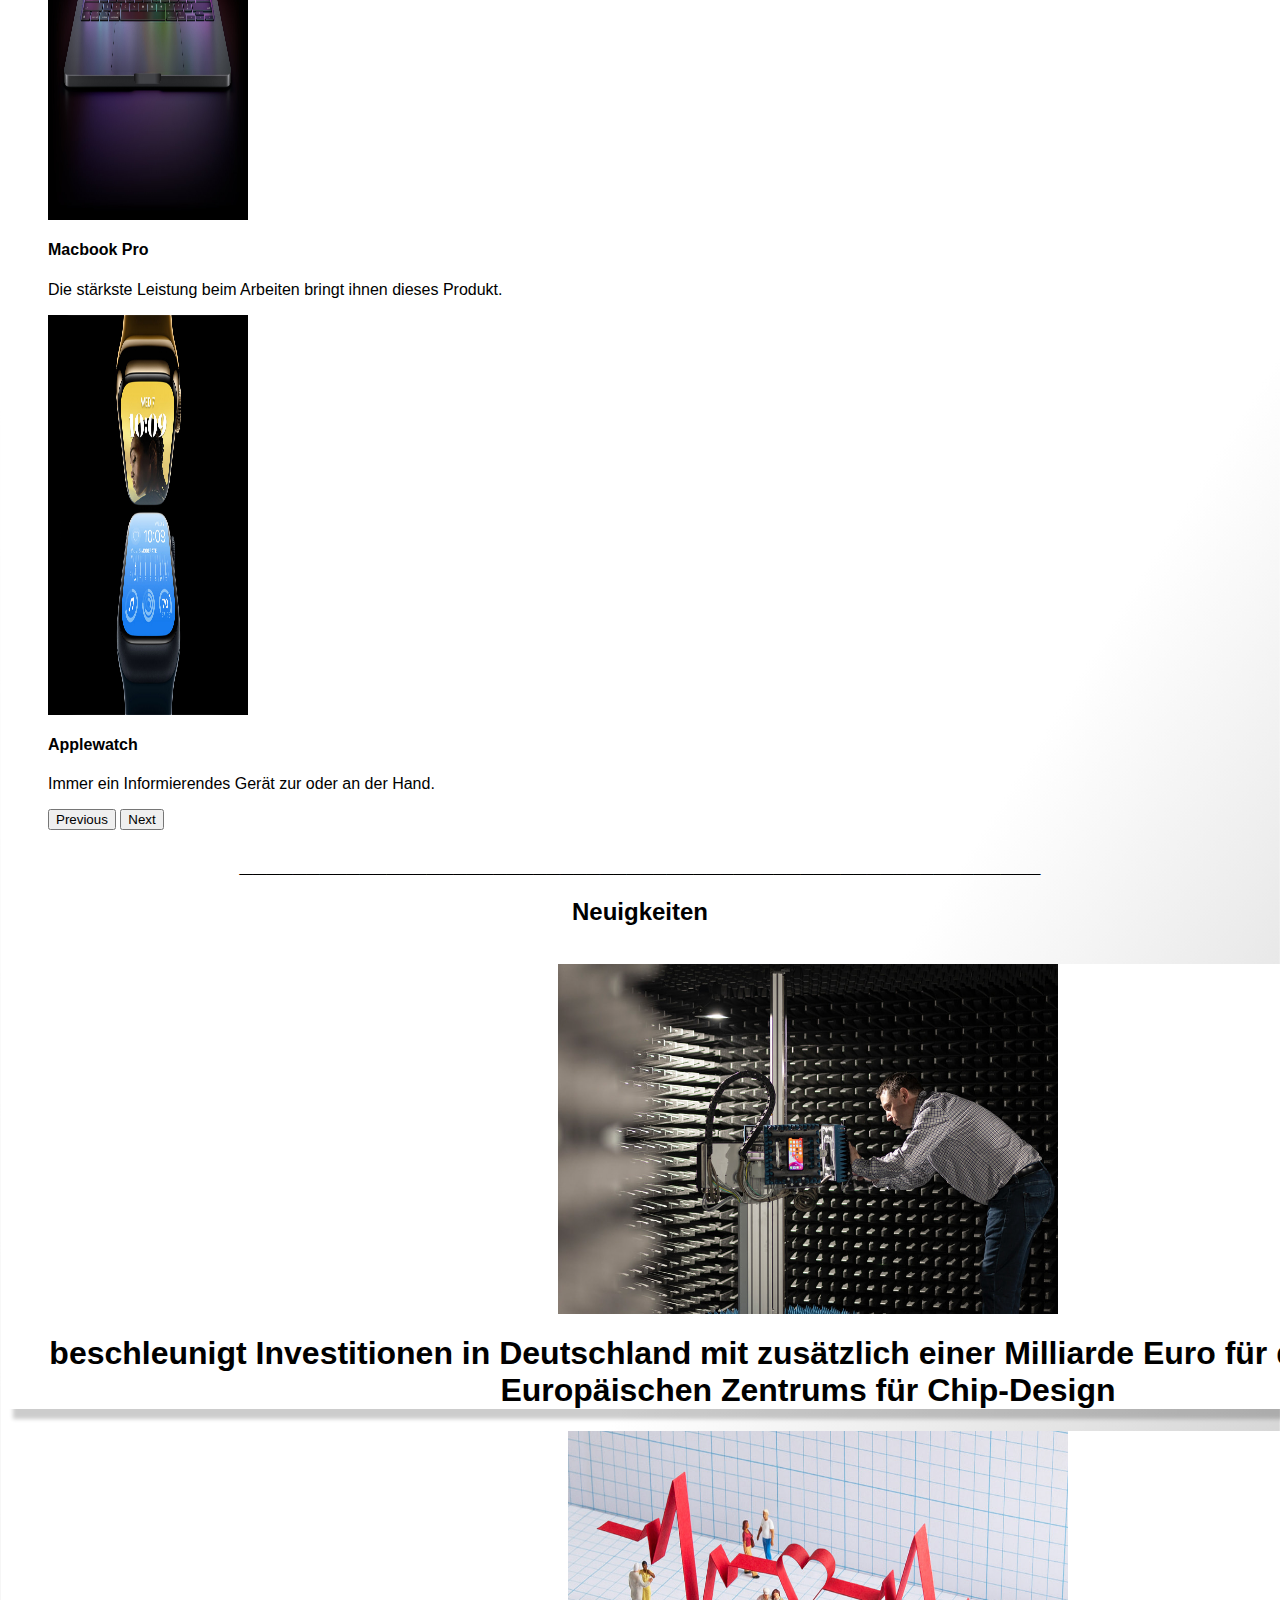
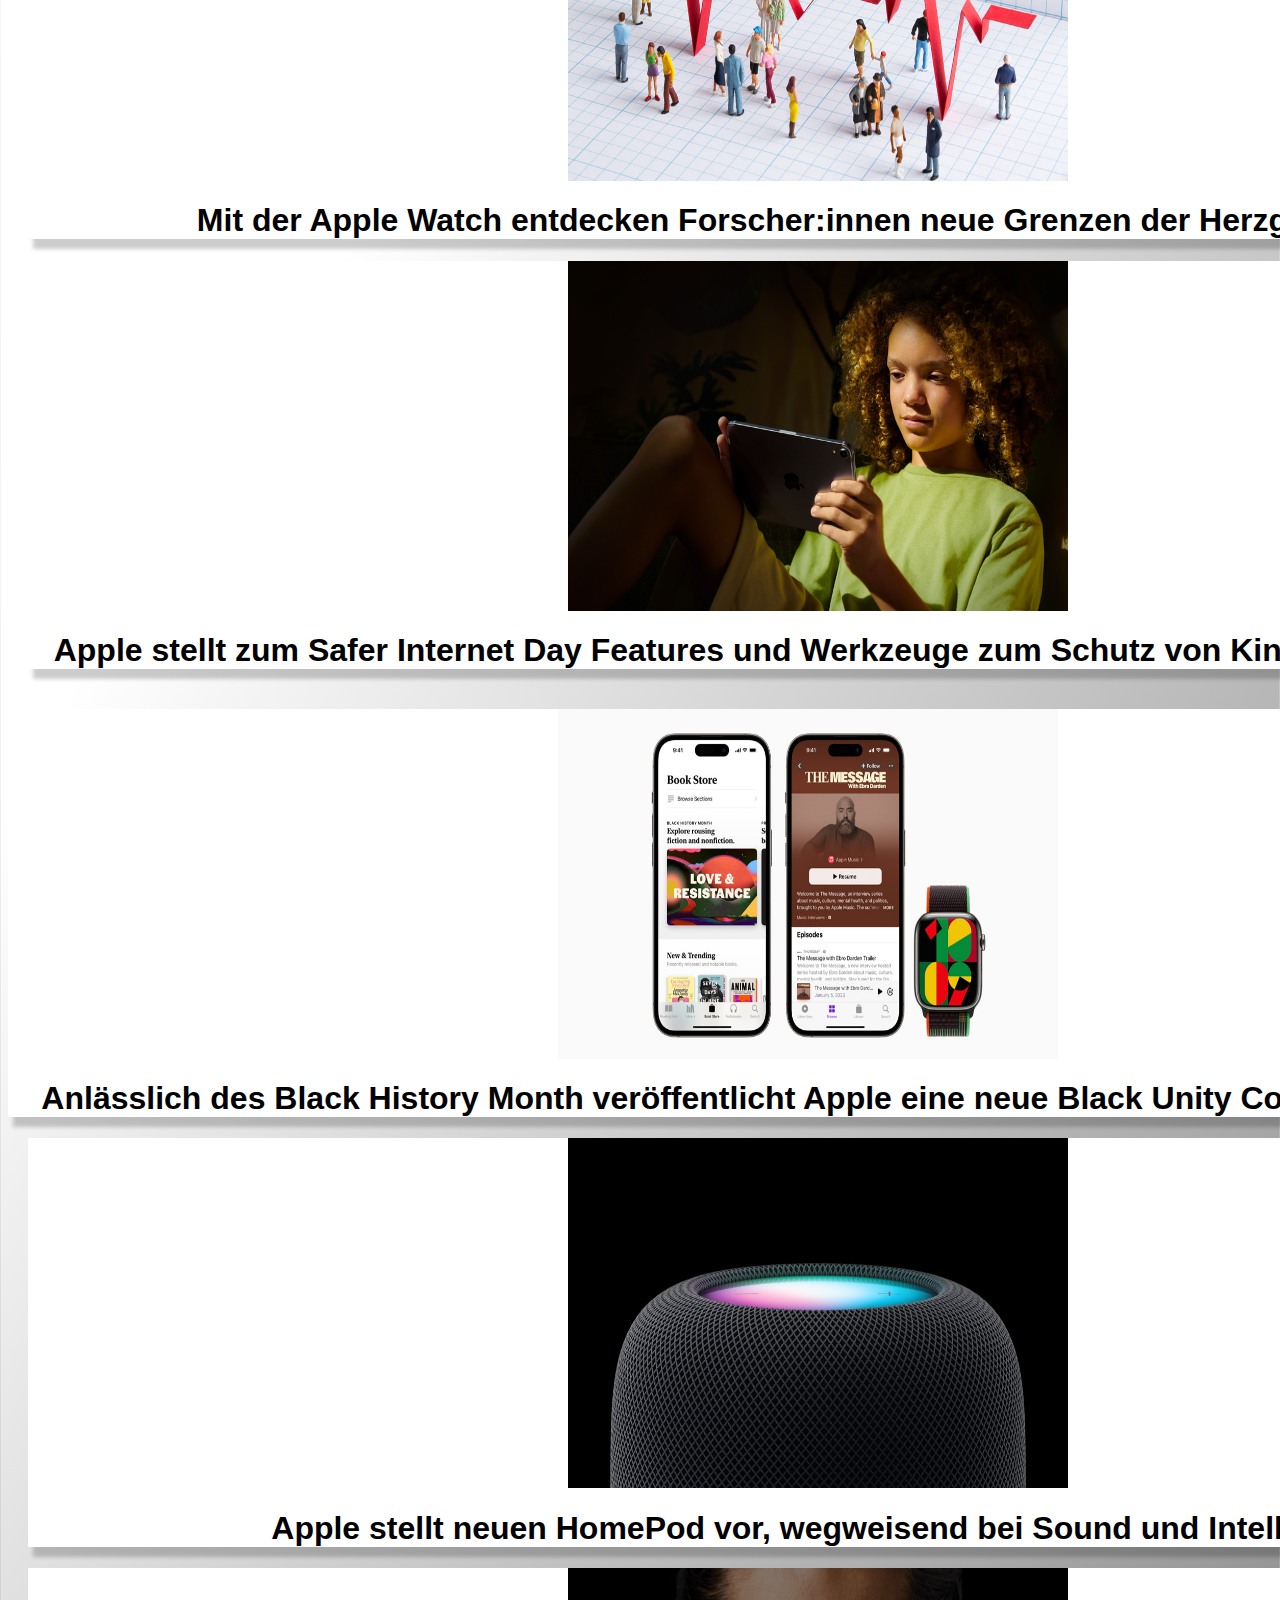
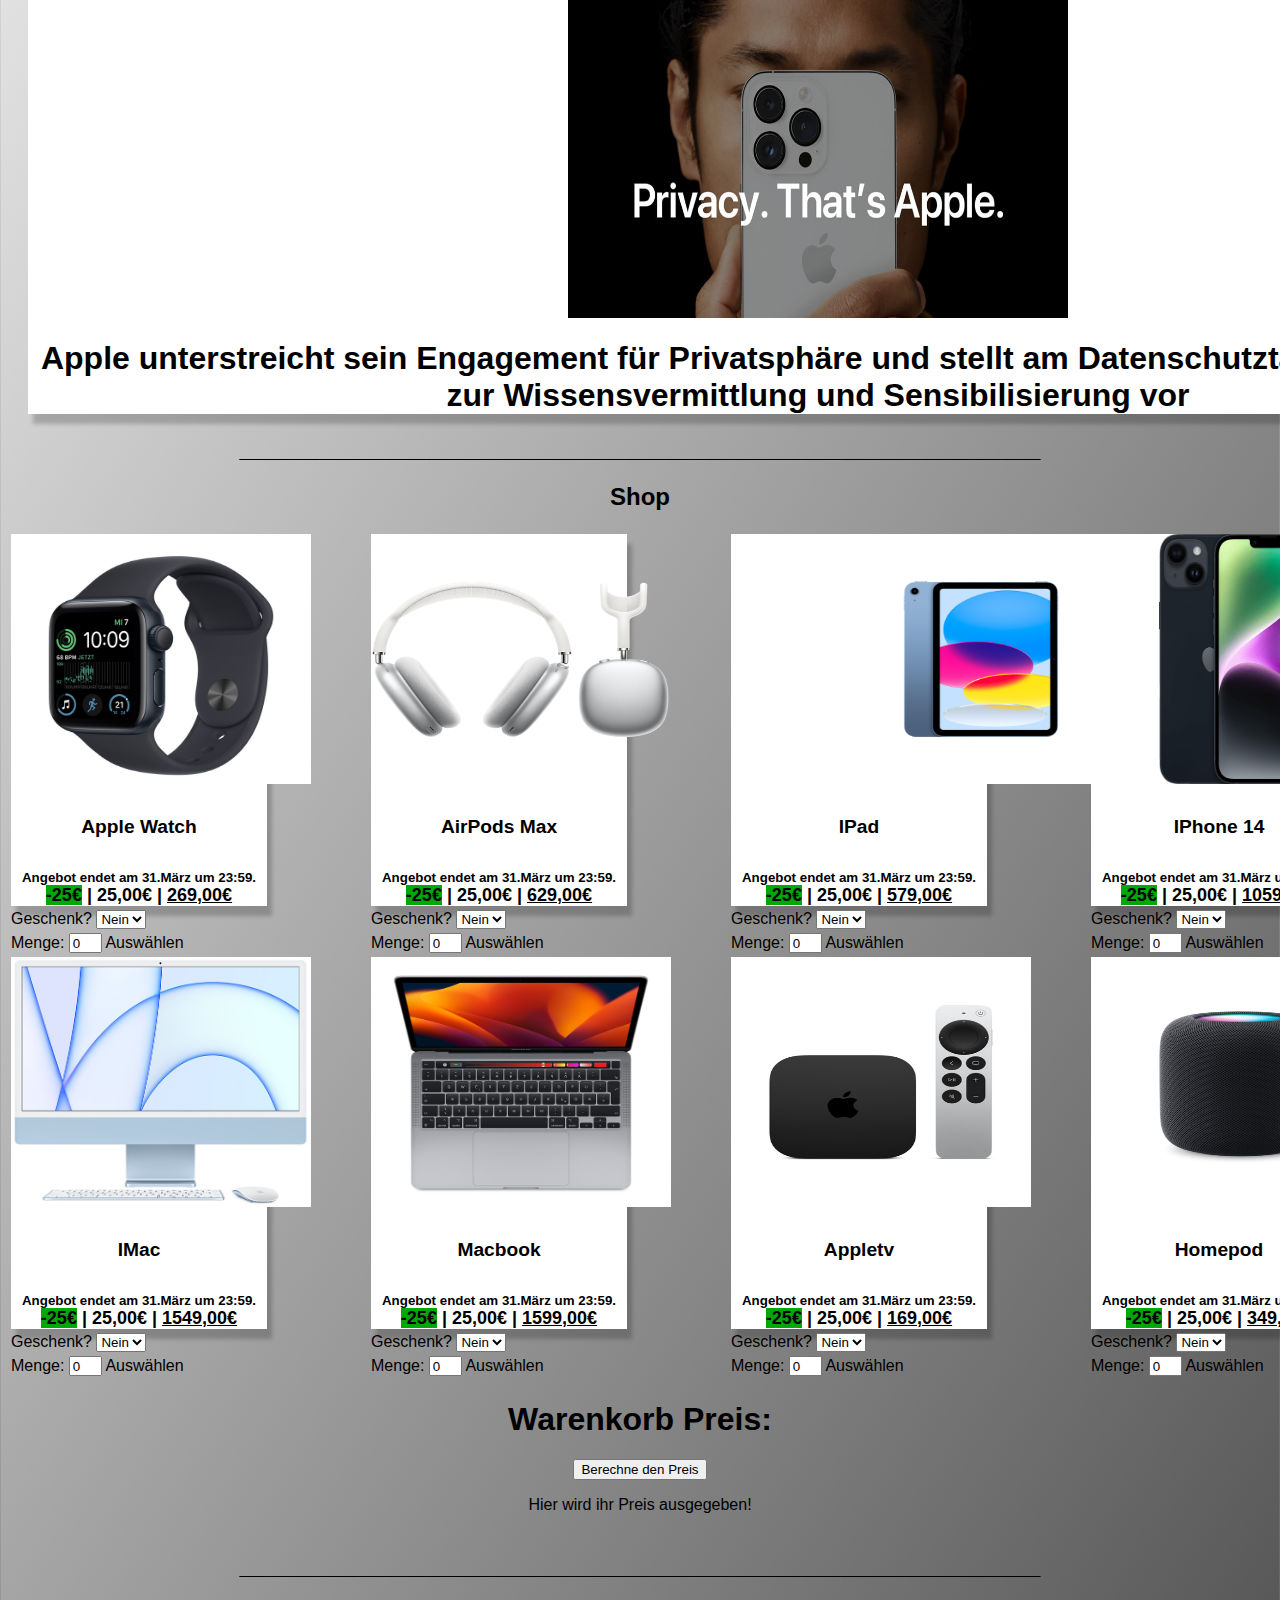
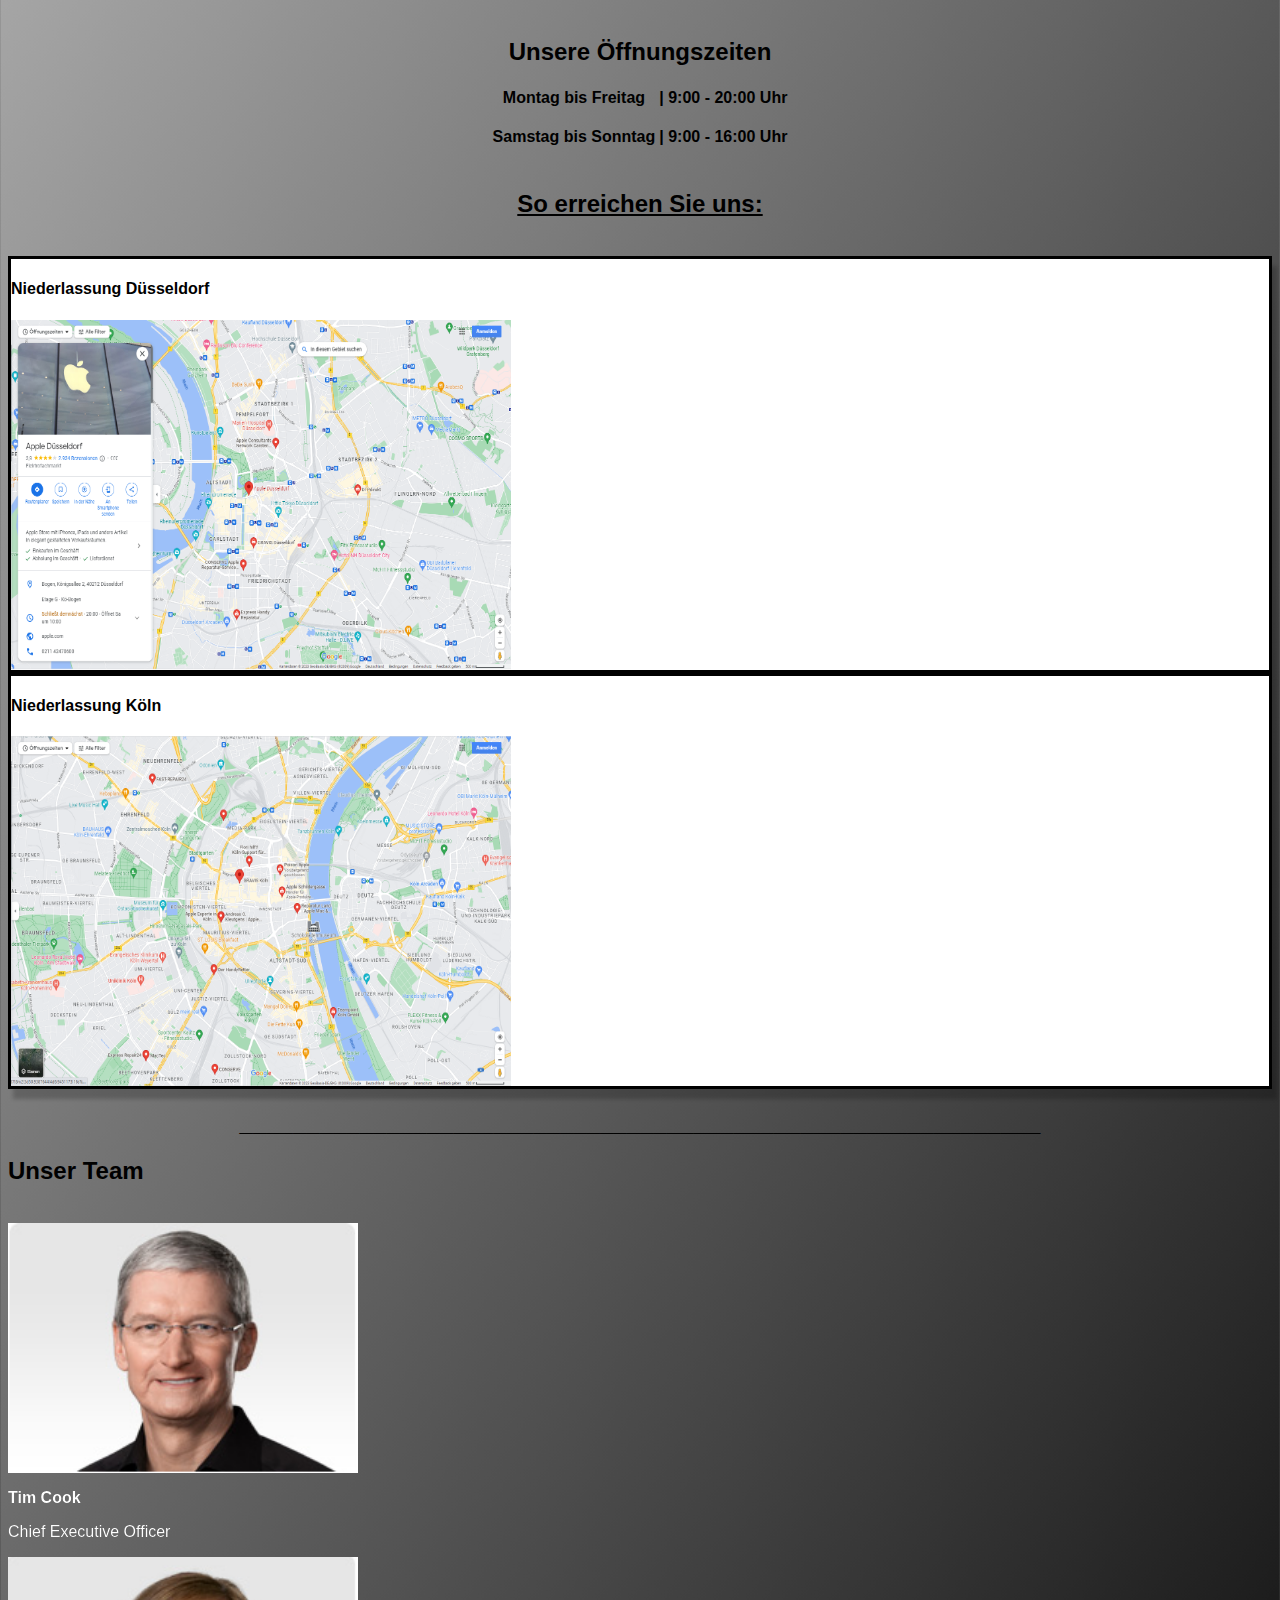
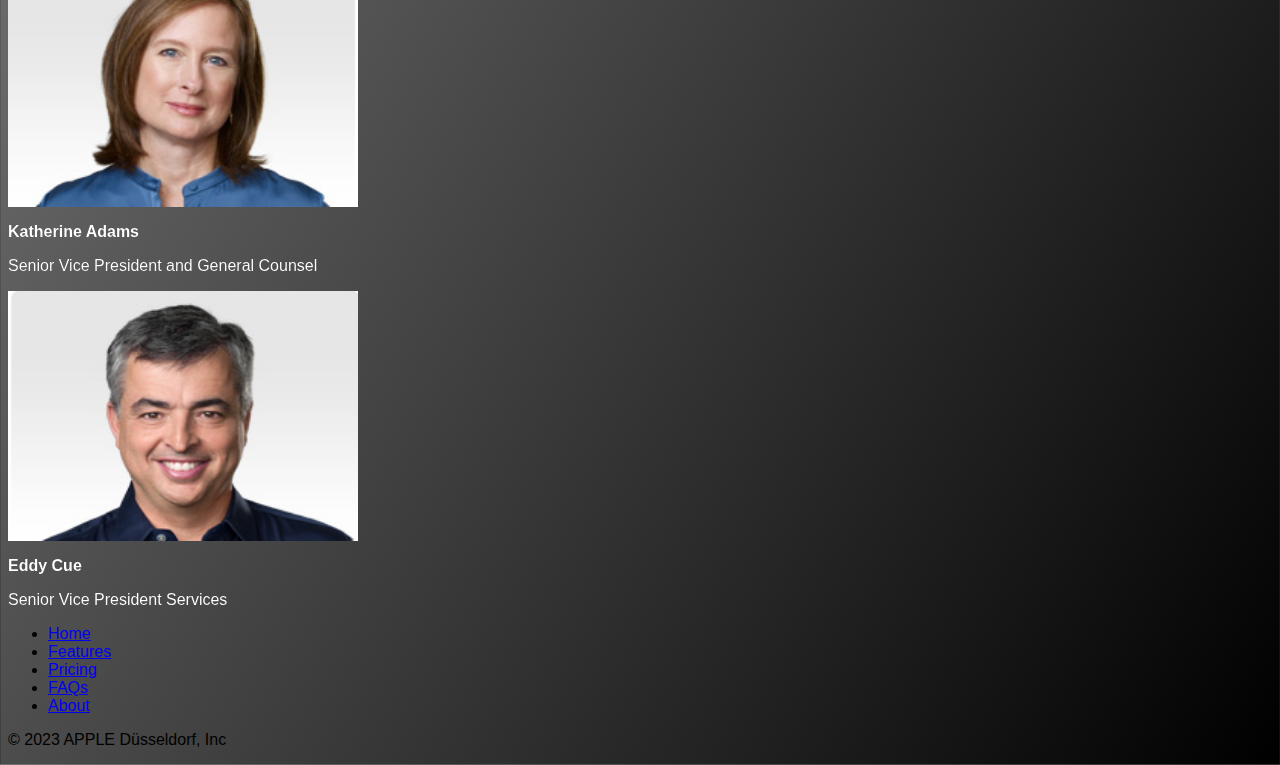
<file: index.html>
<html>
    <head>

        <title>Apple Fake</title>
        <meta charset="utf-8">
        <meta name="viewport" content="width=device-width, initial-scale=1">

    
        <link rel="stylesheet" href="css/Maincss.css" >
        <link rel="stylesheet" href="https://cdn.jsdelivr.net/npm/bootstrap-icons@1.10.3/font/bootstrap-icons.css">
        <link href="https://cdn.jsdelivr.net/npm/bootstrap@5.3.0-alpha1/dist/css/bootstrap.min.css" rel="stylesheet" integrity="sha384-GLhlTQ8iRABdZLl6O3oVMWSktQOp6b7In1Zl3/Jr59b6EGGoI1aFkw7cmDA6j6gD" crossorigin="anonymous">
        <script src="https://cdn.jsdelivr.net/npm/bootstrap@5.3.0-alpha1/dist/js/bootstrap.bundle.min.js" integrity="sha384-w76AqPfDkMBDXo30jS1Sgez6pr3x5MlQ1ZAGC+nuZB+EYdgRZgiwxhTBTkF7CXvN" crossorigin="anonymous"></script>

      </head>

      <script>
		 "use strict";
		 function fAuswahl () {

			var vMenge ;
      var vMenge2 ;
      var vMenge3 ;
      var vMenge4 ;
      var vMenge5 ;
      var vMenge6 ;
      var vMenge7 ;
      var vMenge8 ;
			var vAusgabe;

      var vProdukt1;
			var vPreis1= 269;

      var vProdukt2;
			var vPreis2= 629;

      var vProdukt3;
			var vPreis3= 579;

      var vProdukt4;
			var vPreis4= 1059;

      var vProdukt5;
			var vPreis5= 1549;

      var vProdukt6;
			var vPreis6= 1599;

      var vProdukt7;
			var vPreis7= 169;

      var vProdukt8;
			var vPreis8= 349;

			var vKosten;
			 
			var aktuellesDatum = new Date(); 
		  var Tag = aktuellesDatum.getDate();
	    var Monat = aktuellesDatum.getMonth() + 1;
	    var Jahr = aktuellesDatum.getFullYear();
	    var Day = aktuellesDatum.getDay();
			
		  vMenge = document.getElementById("idMenge").value; 
		  vMenge = parseFloat(vMenge)
			if (vMenge==0) {vProdukt1="";}
      else {vProdukt1="AppleWatch , ";}
        
      vMenge2 = document.getElementById("idMenge2").value; 
		  vMenge2 = parseFloat(vMenge2)
			if (vMenge2==0) {vProdukt2="";}
      else {vProdukt2="AirPods Max , ";}

      vMenge3 = document.getElementById("idMenge3").value; 
		  vMenge3 = parseFloat(vMenge3)
			if (vMenge3==0) {vProdukt3="";}
      else {vProdukt3="IPad , ";}

      vMenge4 = document.getElementById("idMenge4").value; 
		  vMenge4 = parseFloat(vMenge4)
			if (vMenge4==0) {vProdukt4="";}
      else {vProdukt4="IPhone 14 , ";}

      vMenge5 = document.getElementById("idMenge5").value; 
		  vMenge5 = parseFloat(vMenge5)
			if (vMenge5==0) {vProdukt5="";}
      else {vProdukt5="IMac , ";}

      vMenge6 = document.getElementById("idMenge6").value; 
		  vMenge6 = parseFloat(vMenge6)
			if (vMenge6==0) {vProdukt6="";}
      else {vProdukt6="Macbook , ";}

      vMenge7 = document.getElementById("idMenge7").value; 
		  vMenge7 = parseFloat(vMenge7)
			if (vMenge7==0) {vProdukt7="";}
      else {vProdukt7="Appletv , ";}

      vMenge8 = document.getElementById("idMenge8").value; 
		  vMenge8 = parseFloat(vMenge8)
			if (vMenge8==0) {vProdukt8="";}
      else {vProdukt8="Homepod";}
       
  
			vKosten= (vMenge * vPreis1) + (vMenge2 * vPreis2) + (vMenge3 * vPreis3) + (vMenge4 * vPreis4) + (vMenge5 * vPreis5) + (vMenge6 * vPreis6) + (vMenge7 * vPreis7) + (vMenge8 * vPreis8);
			 
			vAusgabe = "";

			vAusgabe = vAusgabe + "Ausgewählte Produkte: ";
			vAusgabe = vAusgabe + vProdukt1 + vProdukt2 + vProdukt3 + vProdukt4 + vProdukt5 + vProdukt6 + vProdukt7 + vProdukt8 + "</br>" ;
			vAusgabe = vAusgabe + "Der Gesamtpreis inkl. MwSt. beträgt: "; 
			vAusgabe = vAusgabe + vKosten.toFixed(2) + "€" + "</br>"; 
			vAusgabe = vAusgabe + "</br>";
		  vAusgabe = vAusgabe + "Der Kassenbon wurde am ";
		  vAusgabe = vAusgabe + Tag;
			vAusgabe = vAusgabe + ", den " + Tag + "." + Monat + "." + Jahr;
		  vAusgabe = vAusgabe + " erstellt. Danke für Ihren Einkauf!";
			 
			document.getElementById("idAusgabe").innerHTML = vAusgabe ;
			 
			
		 }
    </script>
<body class="gbround">

  <!-- Navbar -->
  <nav class="navbar navbar-expand-lg bg-body-tertiary">
    <div class="container-fluid">
      <a class="navbar-brand" href="#"><span class="bi bi-apple"></span>  Apple</a>
      <button class="navbar-toggler" type="button" data-bs-toggle="collapse" data-bs-target="#navbarSupportedContent" aria-controls="navbarSupportedContent" aria-expanded="false" aria-label="Toggle navigation">
        <span class="navbar-toggler-icon"></span>
      </button>
      <div class="collapse navbar-collapse" id="navbarSupportedContent">
        <ul class="navbar-nav me-auto mb-2 mb-lg-0">
          <li class="nav-item">
            <a class="nav-link active" aria-current="page" href="#">Home</a>
          </li>
          <li class="nav-item">
            <a class="nav-link" href="https://apple.com" target="_blank">Original Website</a>
          </li>
          <li class="nav-item dropdown">
            <a class="nav-link dropdown-toggle" href="#" role="button" data-bs-toggle="dropdown" aria-expanded="false">
              Partner
            </a>
            <ul class="dropdown-menu">
              <li><a class="dropdown-item" href="https://www.xing.com/profile/Khalid_Ebanhesaten">Ebanhesaten</a></li>
              <li><a class="dropdown-item" href="https://www.leo-statz-berufskolleg.de/">Leo-Statz-Berufskolleg</a></li>
              <li><hr class="dropdown-divider"></li>
              <li><a class="dropdown-item" href="https://de.wikipedia.org/wiki/Mohammed_VI._(Marokko)#:~:text=Leben-,Mohammed,mit%20seinem%20Vater%20Hassan%20II.">Mohammed Qardachi</a></li>
            </ul>
          <li class="nav-item">
          <button class="btn bi bi-cart" type="button" data-bs-toggle="offcanvas" data-bs-target="#offcanvasRight" aria-controls="offcanvasRight"></button>
          </li>
        </ul>
        <form class="d-flex" role="search">
          <input class="form-control me-2" type="search" placeholder="Suchen" aria-label="Suchen">
          <button class="btn btn-outline-success" type="submit">Suchen</button>
        </form>
      </div>
    </div>
  </nav>  

  <!-- Warenkorb-->
  <div class="offcanvas offcanvas-end" tabindex="-1" id="offcanvasRight" aria-labelledby="offcanvasRightLabel">
    <div class="offcanvas-header" style="text-align: right;">
      <h3 class="offcanvas-title" id="offcanvasRightLabel" >Warenkorb</h3>
      <button type="button" class="btn-close" data-bs-dismiss="offcanvas" aria-label="Close"></button>
   </div>

    <div class="offcanvas-body ">
            <div class="Waren" style="padding-top: 5%; padding-bottom: 5%; margin-bottom: 15%;">
              <div class="offcanvas-body">
                <table>
                  <tr>
                    <th>
                      <img src="Bilder/Applewatchcarossel.jpg" width="150px" height="100px">
                    </th>
                    <th>
                      <img src="Bilder/Iphone14carossel.png" width="150px" height="100px">
                    </th>
                  </tr>
                  <tr>
                    <td>Applewatch
                      <br>
                    <label>
                      Größe
                    <select name="Größe" size="1">
                      <option>M</option>
                      <option>L</option>
                      <option>XL</option>
                  </select>
              </label>
              </td>
                  <td>IPhone 14
                        <br>
                      <label>
                        Farbe
                      <select name="Größe" size="1">
                          <option>Schwarz</option>
                          <option>Weiß</option>
                          <option>Blau</option>
                      </select>
                  </label>
                  </tr>
                  <tr>
                    <td>Preis: 269,00€
                      <br></br>
                      <p>
                      <input type="checkbox" id="c1" name="cc" />
                      <label for="c1"><span></span>Auswählen</label>
                    </td>
                    <td>Preis: 1059,00€
                      <br></br>
                      <p>
                      <input type="checkbox" id="c1" name="cc" />
                      <label for="c1"><span></span>Auswählen</label>
                    </td>
                  </tr>
          
                </table>
              </div>
            </div> 
            </div style="background-color: black;">
       
               <h5> Zwischensumme: 0€</h5>

           <div class="d-grid gap-2 ">
            <a href="https://www.paypal.com/signin" target="_blank"> <button class="btn btn-outline-info border-3" type="button" style="color: black;">Direkt zu Paypal <i class="bi bi-paypal"></i></button> </a>
             <button class="btn btn-info" type="button" style="color: black;">Weiter einkaufen!</button>
           </div>
     </div>
   
    
       
  <!-- Karussel -->
        </div> <!-- col 1-1 -->
        </div><!-- row 1 -->
      </div><!-- container -->
      <div class="row">
        <div class="col noPrint">
        <img src="Bilder/Applelogo.png" alt="" width="200" height="200" class="imgtop Responsive">
        </div>
        <div class="col-6">

           
          <div id="carouselExampleCaptions" class="carousel slide noPrint " >
            <div class="carousel-indicators">
              <button type="button" data-bs-target="#carouselExampleCaptions" data-bs-slide-to="0" class="active" aria-current="true" aria-label="Slide 1"></button>
              <button type="button" data-bs-target="#carouselExampleCaptions" data-bs-slide-to="1" aria-label="Slide 2"></button>
              <button type="button" data-bs-target="#carouselExampleCaptions" data-bs-slide-to="2" aria-label="Slide 3"></button>
            </div>
            <div class="carousel-inner">
              <div class="carousel-item active">
                <img src="Bilder/Iphone14carossel.png" class="d-block w-100 img-fluid" alt="..." width="200px" height="400px">
                <div class="carousel-caption d-none d-md-block">
                  <h4>IPhone 14</h4>
                  <p>Sehen sie sich das neuste Modell unserer IPhone Reihe an.</p>
                </div>
              </div>
              <div class="carousel-item">
                <img src="Bilder/Macbookcarossel.jpg" class="d-block w-100 img-fluid" alt="..." width="200px" height="400px">
                <div class="carousel-caption d-none d-md-block">
                  <h4>Macbook Pro</h4>
                  <p>Die stärkste Leistung beim Arbeiten bringt ihnen dieses Produkt.</p>
                </div>
              </div>
              <div class="carousel-item">
                <img src="Bilder/Applewatchcarossel.jpg" class="d-block w-100 img-fluid" alt="..." width="200px" height="400px">
                <div class="carousel-caption d-none d-md-block">
                  <h4>Applewatch</h4>
                  <p>Immer ein Informierendes Gerät zur oder an der Hand.</p>
                </div>
              </div>
            </div>
            <button class="carousel-control-prev" type="button" data-bs-target="#carouselExampleCaptions" data-bs-slide="prev">
              <span class="carousel-control-prev-icon" aria-hidden="true"></span>
              <span class="visually-hidden">Previous</span>
            </button>
            <button class="carousel-control-next" type="button" data-bs-target="#carouselExampleCaptions" data-bs-slide="next">
              <span class="carousel-control-next-icon" aria-hidden="true"></span>
              <span class="visually-hidden">Next</span>
            </button>
          </div>
        </div>
        <div class="col noPrint">
        <img src="Bilder/Applelogo2.png" alt="" width="200" height="200" class="imgtop2 Responsive">
        </div> 
      </div> <!-- row 2-->
      <h2 style="text-align: center;">____________________________________________________________</h2>


      <center> <h2>Neuigkeiten</h2> </center>      <div class="imgtop3">
        <br>
      <center><div class="row" style="width: 100rem;">
        <div class="col card">
          <div class="imgtop3"> <a href="https://www.apple.com/de/newsroom/2023/03/apple-accelerates-investment-in-germany-to-expand-silicon-design-center/" target="_blank" style="text-decoration: none; color: black;">            <img src="Bilder/news1.jpg.large.jpg" alt="" width="500px" height="350px" class="imgtop3 img-fluid"> </div> <h1> beschleunigt Investitionen in Deutschland mit zusätzlich einer Milliarde Euro für den Ausbau seines Europäischen Zentrums für Chip-Design</h1> </div></a>
        <div class="col card" style="margin-left: 20px;">
          <div class="imgtop3"> <a href="https://www.apple.com/de/newsroom/2023/02/with-apple-watch-researchers-explore-new-frontiers-in-heart-health/" target="_blank" style="text-decoration: none; color: black;">             <img src="Bilder/news2.jpg.large.jpg" alt="" width="500px" height="350px" class="imgtop3 img-fluid"></div> <h1>Mit der Apple Watch entdecken Forscher:innen neue Grenzen der Herzgesundheit</h1>   </div></a>
        <div class="col card" style="margin-left: 20px;">
          <div class="imgtop3"> <a href="https://www.apple.com/de/newsroom/2023/02/apple-spotlights-free-resources-to-protect-children-online/" target="_blank" style="text-decoration: none; color: black;">             <img src="Bilder/new3.jpg.large.jpg" alt="" width="500px" height="350px" class="imgtop3 img-fluid"></div> <h1>Apple stellt zum Safer Internet Day Features und Werkzeuge zum Schutz von Kindern im Internet vor</h1>   </div></a>
        </div>
        <p></p></center>
        <br>
      </div>
      <center><div class="row" style="width: 100rem; padding-top: 0px;">
        <div class="col card" >
          <div class="imgtop3">  <a href="https://www.apple.com/de/newsroom/2023/01/apple-celebrates-black-history-month-with-unity-collection-and-exclusive-content/" target="_blank" style="text-decoration: none; color: black;">            <img src="Bilder/news4.jpg.large.jpg" alt="" width="500px" height="350px" class="imgtop3 img-fluid"> </div> <h1>Anlässlich des Black History Month veröffentlicht Apple eine neue Black Unity Collection und Inhalte</h1>   </div></a>
        <div class="col card" style="margin-left: 20px;">
          <div class="imgtop3" > <a href="https://www.apple.com/de/newsroom/2023/01/apple-introduces-the-new-homepod-with-breakthrough-sound-and-intelligence/" target="_blank" style="text-decoration: none; color: black;">            <img src="Bilder/news5.jpg.large.jpg" alt="" width="500px" height="350px" class="imgtop3 img-fluid"></div> <h1>Apple stellt neuen HomePod vor, wegweisend bei Sound und Intelligenz</h1>   </div></a>
        <div class="col card" style="margin-left: 20px;">
          <div class="imgtop3">  <a href="https://www.apple.com/de/newsroom/2023/01/apple-builds-on-privacy-commitment-by-unveiling-new-efforts-on-data-privacy-day/" target="_blank" style="text-decoration: none; color: black;">          <img src="Bilder/news6.jpg.large.jpg" alt="" width="500px" height="350px" class="imgtop3 img-fluid"></div> <h1>Apple unterstreicht sein Engagement für Privatsphäre und stellt am Datenschutztag neue Maßnahmen zur Wissensvermittlung und Sensibilisierung vor</h1>   </div></a>
        </div>
        <p></p></center>
      </div>

  <!-- Warenkorb + berechnung -->
  <h2 style="text-align: center;">____________________________________________________________</h2>
  <center> <h2 class="noPrint">Shop</h2> </center>
  <p></p>
  <center><table class="noPrint">
        <tr>
          <th>
             <div class="card rounded-0 border text-bg-White" style="width: 16rem; padding-top: 0px; margin-right: 100px;">
                <a href="https://www.apple.com/apple-watch-series-8/" target="_blank"><img src="Bilder/SApplewatch.jfif" class="card-img-top rounded-0" alt="..." width="300px" height="250"></a>
                <div class="card-body">
                  <h5 class="card-title" style="font-size: larger;">Apple Watch</h5>
                  <p class="card-text" style="font-size: smaller;">Angebot endet am 31.März um 23:59. 
                    <span style="font-size: large; background-color: rgb(0, 167, 8); font-weight: bold;">-25€</span><span style="font-size: large;"> | </span><span class="strikethrough" style="font-size: large;">25,00€</span><span style="font-size: large;"> | </span><span  style="font-size: large;"> <u>269,00€</u></span></p>
                </div>
              </div>
          </th>
          <th>
            <div class="card rounded-0 border text-bg-White" style="width: 16rem; padding-top: 0px; margin-right: 50px;">
              <a href="https://www.apple.com/airpods-max/" target="_blank"><img src="Bilder/SAipords.png" class="card-img-top rounded-0" alt="..." width="300px" height="250"></a>
              <div class="card-body">
                <h5 class="card-title" style="font-size: larger;">AirPods Max</h5>
                <p class="card-text" style="font-size: smaller;">Angebot endet am 31.März um 23:59. 
                  <span style="font-size: large; background-color: rgb(0, 167, 8); font-weight: bold;">-25€</span><span style="font-size: large;"> | </span><span class="strikethrough" style="font-size: large;">25,00€</span><span style="font-size: large;"> | </span><span  style="font-size: large;"> <u>629,00€</u></span></p>
              </div>
            </div>
          </th>
          <th>
            <div class="card rounded-0 border text-bg-White" style="width: 16rem; padding-top: 0px; margin-left: 50px;">
              <a href="https://www.apple.com/ipad-select/" target="_blank"><img src="Bilder/SIpad.png" class="card-img-top rounded-0" alt="..." width="500px" height="250"></a>
              <div class="card-body">
                <h5 class="card-title" style="font-size: larger;">IPad</h5>
                <p class="card-text" style="font-size: smaller;">Angebot endet am 31.März um 23:59. 
                  <span style="font-size: large; background-color: rgb(0, 167, 8); font-weight: bold;">-25€</span><span style="font-size: large;"> | </span><span class="strikethrough" style="font-size: large;">25,00€</span><span style="font-size: large;"> | </span><span  style="font-size: large;"> <u>579,00€</u></span></p>
              </div>
            </div>
          </th>
          <th>
            <div class="card rounded-0 border text-bg-White" style="width: 16rem; padding-top: 0px; margin-left: 100px;">
              <a href="https://www.apple.com/iphone-14-pro/" target="_blank"><img src="Bilder/SAIphone.webp" class="card-img-top rounded-0" alt="..." width="300px" height="250"></a>
              <div class="card-body">
                <h5 class="card-title" style="font-size: larger;">IPhone 14</h5>
                <p class="card-text" style="font-size: smaller;">Angebot endet am 31.März um 23:59. 
                  <span style="font-size: large; background-color: rgb(0, 167, 8); font-weight: bold;">-25€</span><span style="font-size: large;"> | </span><span class="strikethrough" style="font-size: large;">25,00€</span><span style="font-size: large;"> | </span><span  style="font-size: large;"> <u>1059,00€</u></span></p>
              </div>
            </div>
          </th>
          <tr>
            <td>
      
            <label style="margin-right: 100px;">
              Geschenk?
              <select name="Geschenk" size="1">
                <option>Nein</option>
                <option>Ja</option>
            </select>
          </label>
          </td>
          <td>
      
              <label style="margin-right: 50px;">
                Geschenk?
                <select name="Geschenk" size="1">
                  <option>Nein</option>
                  <option>Ja</option>
              </select>
          </label>
          </td>
          <td>
      
              <label style="margin-left: 50px;">
                Geschenk?
                <select name="Geschenk" size="1">
                  <option>Nein</option>
                  <option>Ja</option>
              </select>
          </label>
          </td>
          <td>
      
              <label style="margin-left: 100px;">
                Geschenk?
                <select name="Geschenk" size="1">
                  <option>Nein</option>
                  <option>Ja</option>
              </select>
          </label>
          </td>
          
          </tr>
        <tr>
          <td>
            <p style="margin-right: 100px;">
            Menge: <input id="idMenge" type="text" value="0" size="1" style="height:20px;">
            <label for="c1"><span></span>Auswählen</label>
          </td>
          <td>
            <p style="margin-right: 50px;">
            Menge: <input id="idMenge2" type="text" value="0" size="1" style="height:20px;">
            <label for="c1"><span></span>Auswählen</label>
          </td>
          <td>
            <p style="margin-left: 50px;">
            Menge: <input id="idMenge3" type="text" value="0" size="1" style="height:20px;">
            <label for="c1"><span></span>Auswählen</label>
          </td>
          <td>
            <p style="margin-left: 100px;">
            Menge: <input id="idMenge4" type="text" value="0" size="1" style="height:20px;">
            <label for="c1"><span></span>Auswählen</label>
          </td>
        </tr>
      <th>
        <div class="card rounded-0 border text-bg-White" style="width: 16rem; padding-top: 0px; margin-right: 50px;">
          <a href="https://www.apple.com/de/shop/buy-mac/imac" target="_blank"><img src="Bilder/SImac.jfif" class="card-img-top rounded-0" alt="..." width="300px" height="250" ></a>
          <div class="card-body">
            <h5 class="card-title" style="font-size: larger;">IMac</h5>
            <p class="card-text" style="font-size: smaller;">Angebot endet am 31.März um 23:59. 
              <span style="font-size: large; background-color: rgb(0, 167, 8); font-weight: bold;">-25€</span><span style="font-size: large;"> | </span><span class="strikethrough" style="font-size: large;">25,00€</span><span style="font-size: large;"> | </span><span  style="font-size: large;"> <u>1549,00€</u></span></p>
          </div>
        </div>
      </th>
      <th>
        <div class="card rounded-0 border text-bg-White" style="width: 16rem; padding-top: 0px; margin-right: 50px;">
          <a href="https://www.apple.com/de/macbook-pro/" target="_blank"><img src="Bilder/SMacbook.jfif" class="card-img-top rounded-0" alt="..." width="300px" height="250"></a>
          <div class="card-body">
            <h5 class="card-title" style="font-size: larger;">Macbook</h5>
            <p class="card-text" style="font-size: smaller;">Angebot endet am 31.März um 23:59. 
              <span style="font-size: large; background-color: rgb(0, 167, 8); font-weight: bold;">-25€</span><span style="font-size: large;"> | </span><span class="strikethrough" style="font-size: large;">25,00€</span><span style="font-size: large;"> | </span><span  style="font-size: large;"> <u>1599,00€</u></span></p>
          </div>
        </div>
      </th>
      <th>
        <div class="card rounded-0 border text-bg-White" style="width: 16rem; padding-top: 0px; margin-left: 50px;">
          <a href="https://www.apple.com/de/shop/buy-tv/apple-tv-4k" target="_blank"><img src="Bilder/SAppletv.jfif" class="card-img-top rounded-0" alt="..." width="300px" height="250"></a>
          <div class="card-body">
            <h5 class="card-title" style="font-size: larger;">Appletv</h5>
            <p class="card-text" style="font-size: smaller;">Angebot endet am 31.März um 23:59. 
              <span style="font-size: large; background-color: rgb(0, 167, 8); font-weight: bold;">-25€</span><span style="font-size: large;"> | </span><span class="strikethrough" style="font-size: large;">25,00€</span><span style="font-size: large;"> | </span><span  style="font-size: large;"> <u>169,00€</u></span></p>
          </div>
        </div>
      </th>
      <th>
        <div class="card rounded-0 border text-bg-White" style="width: 16rem; padding-top: 0px; margin-left: 100px;">
          <a href="https://www.apple.com/de/shop/buy-homepod/homepod" target="_blank"><img src="Bilder/SHomepod.png" class="card-img-top rounded-0" alt="..." width="300px" height="250"></a>
          <div class="card-body">
            <h5 class="card-title" style="font-size: larger;">Homepod</h5>
            <p class="card-text" style="font-size: smaller;">Angebot endet am 31.März um 23:59. 
              <span style="font-size: large; background-color: rgb(0, 167, 8); font-weight: bold;">-25€</span><span style="font-size: large;"> | </span><span class="strikethrough" style="font-size: large;">25,00€</span><span style="font-size: large;"> | </span><span  style="font-size: large;"> <u>349,00€</u></span></p>
          </div>
        </div>
      </th>
    </tr>
    <tr>
      <td>

      <label style="margin-right: 100px;">
        Geschenk?
        <select name="Geschenk" size="1">
          <option>Nein</option>
          <option>Ja</option>
      </select>
    </label>
    </td>
    <td>

        <label style="margin-right: 50px;">
          Geschenk?
          <select name="Geschenk" size="1">
            <option>Nein</option>
            <option>Ja</option>
        </select>
    </label>
    </td>
    <td>

        <label style="margin-left: 50px;">
          Geschenk?
          <select name="Geschenk" size="1">
            <option>Nein</option>
            <option>Ja</option>
        </select>
    </label>
    </td>
    <td>

        <label style="margin-left: 100px;">
          Geschenk?
          <select name="Geschenk" size="1">
            <option>Nein</option>
            <option>Ja</option>
        </select>
    </label>
    </td>
    
    </tr>
    <tr >
      <td>
        <p style="margin-right: 100px;">
        Menge: <input id="idMenge5" type="text" value="0" size="1" style="height:20px;">
        <label for="c1"><span></span>Auswählen</label>
      </td>
      <td>
        <p style="margin-right: 50px;">
        Menge: <input id="idMenge6" type="text" value="0" size="1" style="height:20px;">
        <label for="c1"><span></span>Auswählen</label>
      </td>
      <td>
        <p style="margin-left: 50px;">
        Menge: <input id="idMenge7" type="text" value="0" size="1" style="height:20px;">
        <label for="c1"><span></span>Auswählen</label>
      </td>
      <td>
        <p style="margin-left: 100px;">
        Menge: <input id="idMenge8" type="text" value="0" size="1" style="height:20px;">
        <label for="c1"><span></span>Auswählen</label>
      </td>
    </tr>
  </table></center>
  </div>
  <div align="center" class="noPrint"><h1> Warenkorb Preis: </h1> </div>
	<div align="center" class="noPrint">
	<button onClick="fAuswahl();">Berechne den Preis</button> 
	</div class="noPrint"> <p> </p>
	<div align="center" class="noPrint">
	<div id="idAusgabe">Hier wird ihr Preis ausgegeben!</div> <br>
	</div class="noPrint">
  <h2 style="text-align: center;" class="noPrint">____________________________________________________________</h2>
  <br>

  <!-- Erreichbarkeit -->
    <div id="Filiale" class="container-fluid">
    <div class="row">
    <div class="col-12">
    <center><h2>Unsere Öffnungszeiten</h2></center>
    </div>
    <center><table>
    <tr>
    <th>
    <p><h4>Montag bis Freitag</h4> </p>
    <p><h4>Samstag bis Sonntag </h4> </p>
    </th>
    <th>
    <p><h4>   | 9:00 - 20:00 Uhr </h4> </p>
    <p><h4>	  | 9:00 - 16:00 Uhr </h4> </p>
    </th>
    </tr>
    </table>
    <h2 style="text-decoration: underline;">So erreichen Sie uns:</h2>
    <br>
    </div>
    <div class="container text-center">
      <div class="row row-cols-3">
        <div class="col borderbeste card"> <h4>Niederlassung Düsseldorf </h4> <img src="Bilder/Applestandort 1.png" class="img-fluid" alt="Niederlassung Köln" width="500px" height="350px"></div>
        <div class="col "></div>
        <div class="col borderbeste card"> <h4>Niederlassung Köln </h4> <img src="Bilder/Apple Standort 2.png" class="img-fluid" alt="Niederlassung Düsseldorf" width="500px" height="350px"></div>
      </div>
    </div>

  <!-- Team Vorstellung -->
<div id="Team" class="container-fluid text-center bg-grey">
  <h2 style="text-align: center;">____________________________________________________________</h2>
  <h2>Unser Team</h2><br>
  <div class="row text-center">
    <div class="col-sm-4 Personal Personal:hover">
      <div class="thumbnail">
        <img src="Bilder/Team1.png" alt="New York" width="350" height="250">
        <p><strong>Tim Cook</strong></p>
        <p>Chief Executive Officer</p>
      </div>
    </div>
    <div class="col-sm-4 Personal Personal:hover">
      <div class="thumbnail">
        <img src="Bilder/Team 2.png" alt="New York" width="350" height="250">
        <p><strong>Katherine Adams</strong></p>
        <p>Senior Vice President and
          General Counsel</p>
      </div>
    </div>
    <div class="col-sm-4 Personal Personal:hover">
      <div class="thumbnail">
        <img src="Bilder/Team3.png" alt="San Francisco" width="350" height="250">
        <p><strong> Eddy Cue</strong></p>
        <p>Senior Vice President
          Services</p>
      </div>
    </div>
</div>
      
  </div>

    <!-- Fußzeile -->
  <div class="container">
    <footer class="py-3 my-4" >
      <ul class="nav justify-content-center border-bottom pb-3 mb-3" >
        <li class="nav-item"><a href="#" class="nav-link px-2 text-muted">Home</a></li>
        <li class="nav-item"><a href="#" class="nav-link px-2 text-muted">Features</a></li>
        <li class="nav-item"><a href="#" class="nav-link px-2 text-muted">Pricing</a></li>
        <li class="nav-item"><a href="#" class="nav-link px-2 text-muted">FAQs</a></li>
        <li class="nav-item"><a href="#" class="nav-link px-2 text-muted">About</a></li>
      </ul>
      <p class="text-center text-muted">&copy; 2023 APPLE Düsseldorf, Inc</p>
    </footer>
  </div>
  
</body>

</html>
</file>
<file: css/Maincss.css>
*{
  font-family: Arial, Helvetica, sans-serif;
}

.navbar{
    background: white;
}

.navbar-nav li a:hover, .navbar-nav li.active a {
    color: #363636 !important;
    background-color: rgb(109, 108, 108) !important;
}
.navbar-default .navbar-toggle {
    border-color: transparent;
    color: rgb(199, 62, 62) !important;
}

#carouselExampleCaptions {
 padding-left: 40px;
 padding-right: 40px;
}

.imgtop{
    margin-right: 60px;

}

.imgtop2{
    margin-left: 262px;

}

@media screen and (max-width:1400px) {
    .Responsive{
      display: none;
    }
  
  }
  
  @media screen and (max-width:1200px) {
    .Responsive-2{
      display: none;
    }
  
  }
  
  @media screen and (max-width:1000px) {
  
  .HardwareImg{
    display:none
  }
  
  }
  
  @media print{
    .HardwareImg, .carousel, .noPrint{
      display:none
    }
  }

  .card {     
    width: auto;
    background-color: black;
    background-image: linear-gradient(19deg, white 0%, white 100%);
    box-shadow: 5px 10px 4px  rgba(0,0,0,.2);
    --bs-border-width:3px;
    --bs-border-style:solid;
    --bs-border-color:rgb(75, 72, 72);
    transition: .3s transform cubic-bezier(.155,1.105,.295,1.12),.3s box-shadow,.3s -webkit-transform cubic-bezier(.155,1.105,.295,1.12);
  }

  .card:hover{
    transform: scale(1.03);
    box-shadow: 0 10px 20px rgba(0,0,0,.12), 0 4px 8px rgba(0,0,0,.06);
  }

  div.cards{
    text-align: center;
  }

  div.CardsMargin{
    margin-left: 2%;
  }



.Personal{
  transition: 0.4s;
  filter: drop-shadow(0px 0px 0px #000);
  color: white;
}
.Personal:hover{
  transition: 0.4s;
  filter: drop-shadow(0px 0px 10px #000);

}



.borderbeste{
    border: black;
    border-style: solid;

}

.card2 {     
  width: auto;
  background-color: black;
  background-image: linear-gradient(19deg, white 0%, white 100%);
  box-shadow: 5px 10px 4px  rgba(0,0,0,.2);
  --bs-border-width:3px;
  --bs-border-style:solid;
  --bs-border-color:rgb(75, 72, 72);
  transition: .3s transform cubic-bezier(.155,1.105,.295,1.12),.3s box-shadow,.3s -webkit-transform cubic-bezier(.155,1.105,.295,1.12);
}

.gbround {
  background: rgb(255,255,255);
  background: linear-gradient(122deg, rgba(255,255,255,1) 37%, rgba(0,0,0,1) 100%);

}

hr {
  color: white;
  border-width: 10px;
}

.navbar-nav li a:hover, .navbar-nav li.active a {
  color: black !important;
  background-color: rgb(211, 211, 211) !important;
}

.navbar-default .navbar-toggle {
  border-color: transparent;
  color: black !important;
}

.offcanvas-title{
  color: white;
  font-weight: bold;
}

.Waren{
 border-bottom: 2px solid black;
 border-top: 2px solid black;
}

.offcanvas-body{
  background: rgb(255,255,255);
  background: linear-gradient(122deg, rgba(255,255,255,1) 37%, rgba(0,0,0,1) 100%);
  color: black;
  font-weight: bolder;
  border-left:5px solid black;
}

.offcanvas-header{
  background: rgb(255,255,255);
  background: black;
  color: black;
  font-weight: bold;
  border-left:5px solid black;
  text-align: right;
}
</file>
